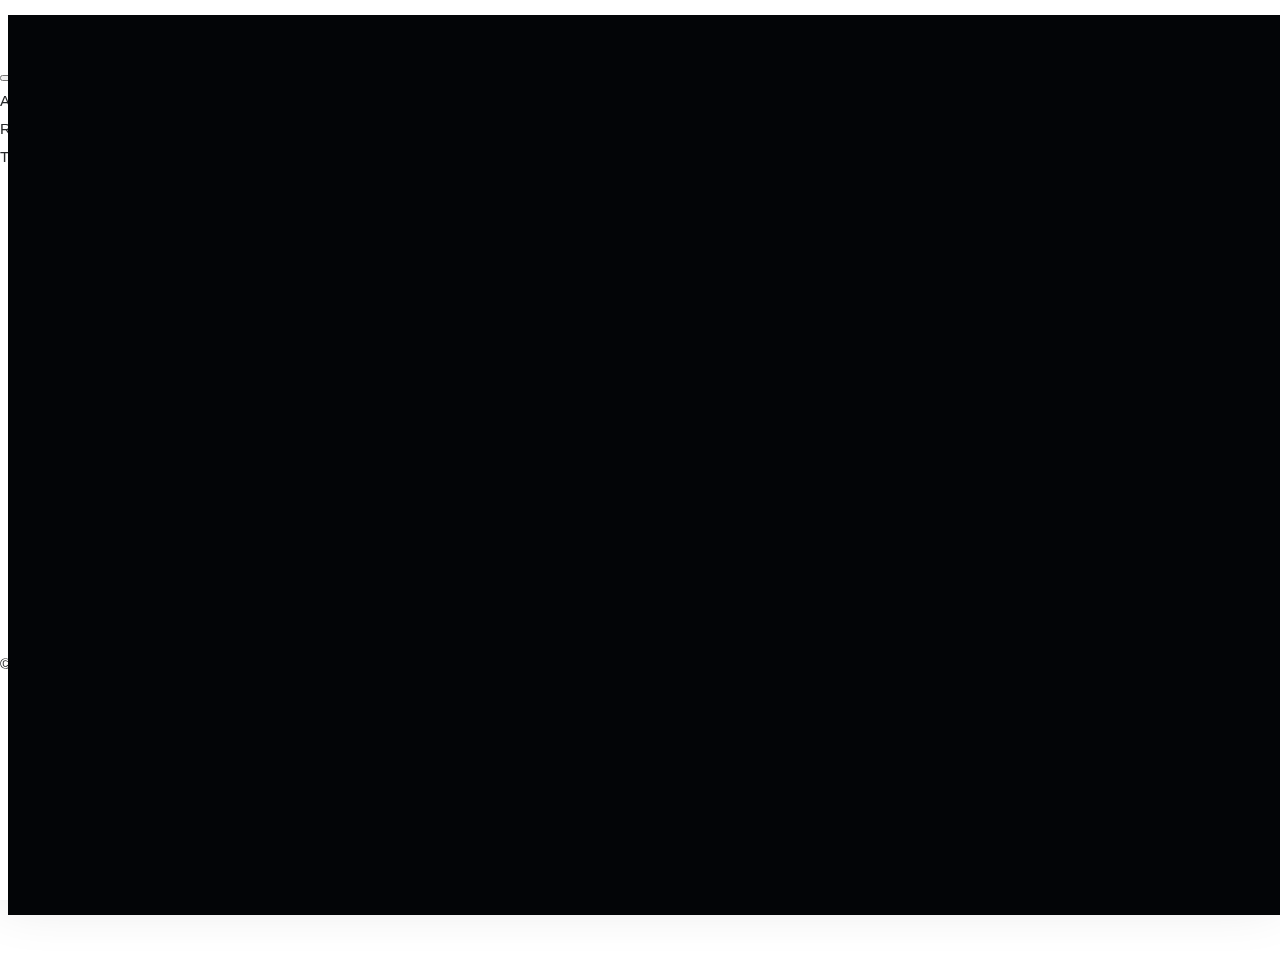
<file: index.html>
<!doctypehtml><html lang=en><meta charset=utf-8><meta content="width=device-width,initial-scale=1"name=viewport><title>Welcome</title><link href=https://cdn.staticfile.net/twitter-bootstrap/5.1.3/css/bootstrap.min.css rel=stylesheet><link href=./assets/css/style.css rel=stylesheet><link href=./assets/css/utilities.css rel=stylesheet><link href=./assets/img/favicons/favicon_red.ico rel=icon><style>.nav-item a{color:inherit}#advocate:hover{padding:5px}</style></head><svg style=display:none xmlns=http://www.w3.org/2000/svg><symbol id=calendar-date-fill viewBox="0 0 16 16"><path d="M4 .5a.5.5 0 0 0-1 0V1H2a2 2 0 0 0-2 2v1h16V3a2 2 0 0 0-2-2h-1V.5a.5.5 0 0 0-1 0V1H4V.5zm5.402 9.746c.625 0 1.184-.484 1.184-1.18 0-.832-.527-1.23-1.16-1.23-.586 0-1.168.387-1.168 1.21 0 .817.543 1.2 1.144 1.2z"/><path d="M16 14V5H0v9a2 2 0 0 0 2 2h12a2 2 0 0 0 2-2zm-6.664-1.21c-1.11 0-1.656-.767-1.703-1.407h.683c.043.37.387.82 1.051.82.844 0 1.301-.848 1.305-2.164h-.027c-.153.414-.637.79-1.383.79-.852 0-1.676-.61-1.676-1.77 0-1.137.871-1.809 1.797-1.809 1.172 0 1.953.734 1.953 2.668 0 1.805-.742 2.871-2 2.871zm-2.89-5.435v5.332H5.77V8.079h-.012c-.29.156-.883.52-1.258.777V8.16a12.6 12.6 0 0 1 1.313-.805h.632z"/></symbol><symbol id=geo-alt-fill viewBox="0 0 16 16"><path d="M8 16s6-5.686 6-10A6 6 0 0 0 2 6c0 4.314 6 10 6 10zm0-7a3 3 0 1 1 0-6 3 3 0 0 1 0 6z"/></symbol><symbol id=gender-female viewBox="0 0 16 16"><path d="M8 1a4 4 0 1 0 0 8 4 4 0 0 0 0-8zM3 5a5 5 0 1 1 5.5 4.975V12h2a.5.5 0 0 1 0 1h-2v2.5a.5.5 0 0 1-1 0V13h-2a.5.5 0 0 1 0-1h2V9.975A5 5 0 0 1 3 5z"fill-rule=evenodd /></symbol><symbol id=gender-male viewBox="0 0 16 16"><path d="M9.5 2a.5.5 0 0 1 0-1h5a.5.5 0 0 1 .5.5v5a.5.5 0 0 1-1 0V2.707L9.871 6.836a5 5 0 1 1-.707-.707L13.293 2H9.5zM6 6a4 4 0 1 0 0 8 4 4 0 0 0 0-8z"fill-rule=evenodd /></symbol><symbol id=exclamation-triangle-fill viewBox="0 0 16 16"><path d="M8.982 1.566a1.13 1.13 0 0 0-1.96 0L.165 13.233c-.457.778.091 1.767.98 1.767h13.713c.889 0 1.438-.99.98-1.767L8.982 1.566zM8 5c.535 0 .954.462.9.995l-.35 3.507a.552.552 0 0 1-1.1 0L7.1 5.995A.905.905 0 0 1 8 5zm.002 6a1 1 0 1 1 0 2 1 1 0 0 1 0-2z"/></symbol><symbol id=check-circle-fill viewBox="0 0 16 16"><path d="M16 8A8 8 0 1 1 0 8a8 8 0 0 1 16 0zm-3.97-3.03a.75.75 0 0 0-1.08.022L7.477 9.417 5.384 7.323a.75.75 0 0 0-1.06 1.06L6.97 11.03a.75.75 0 0 0 1.079-.02l3.992-4.99a.75.75 0 0 0-.01-1.05z"/></symbol></svg><body class=layout-minimal><div class="bg-dark loader"><div class="spinner-grow text-danger"role=status><span class=sr-only></span></div></div><div class="global-overlay shadow-9"><div class=overlay-inner data-gradient-bg="[['#EB3349', '#F45C43'],['#FF8008', '#FFC837'],['#4CB8C4', '#3CD3AD'],['#24C6DC', '#514A9D'],['#FF512F', '#DD2476'],['#DA22FF', '#9733EE']]"></div></div><div class="d-lg-block d-none frame"><div class=frame-left></div><div class=frame-right></div><div class=frame-top></div><div class=frame-bottom></div></div><div class=site-container><header class="header-fixed site-header"><div class="d-flex container-fluid justify-content-end px-0"><button class=navbar-toggler type=button data-bs-target=#offcanvasNavbar data-bs-toggle=offcanvas><span class=navbar-toggler-icon></span></button><div class="offcanvas offcanvas-end text-bg-dark"id=offcanvasNavbar tabindex=-1><div class=offcanvas-header><h3 class=offcanvas-title></h3><button class=btn-close type=button data-bs-dismiss=offcanvas></button></div><div class=offcanvas-body><ul class="flex-column fs-6 nav nav-pills"><li class=nav-item><a href=./ class=nav-link><span class=fw-bold>A</span>phorism <span class=text-muted>(Current)</span></a><li class=nav-item><a href=./random/ class=nav-link><span class=fw-bold>R</span>andom</a><li class=nav-item><a href=./zh-cn/toolbox/ class=nav-link><span class=fw-bold>T</span>oolbox</a></ul></div><a href=https://www.16personalities.com/ id=advocate target=_blank><img alt="A scene representing the INFJ personality type (Advocate). A bearded INFJ man stands in a forest clearing, waving a magic wand that emits sparkles towards a happily waving tree with a face. The INFJ has a wise, thoughtful expression on his face, and he appears to be speaking to the tree. More trees, flowers, and geometric stones are scattered throughout the scene, adding a mystical and imaginative quality. The overall aesthetic is whimsical and dreamy, reflecting the INFJ’s visionary and idealistic nature."src=./assets/img/advocate-mobile.svg></a><div class="d-flex container-fluid align-items-center justify-content-center"><p class="text-muted py-3">© 2019-2025 <a href=mailto:infja@icloud.com style=color:inherit><u>@Contact</u></a></div></div></div></header><section class="d-flex min-vh--100"><div class="align-self-center container text-white"><p class="display-5 font-light text-center"style="font-family:Greek,'Times New Roman',sans-serif">Γνῶθι σαυτὸν</div></section></div><script src=https://code.jquery.com/jquery-3.6.0.slim.min.js crossorigin=anonymous integrity="sha256-u7e5khyithlIdTpu22PHhENmPcRdFiHRjhAuHcs05RI="></script><script src=https://cdn.staticfile.net/twitter-bootstrap/5.1.3/js/bootstrap.bundle.min.js></script><script src=./assets/dist/js/granim.min.js></script><script src=./assets/js/index.js></script>
</file>
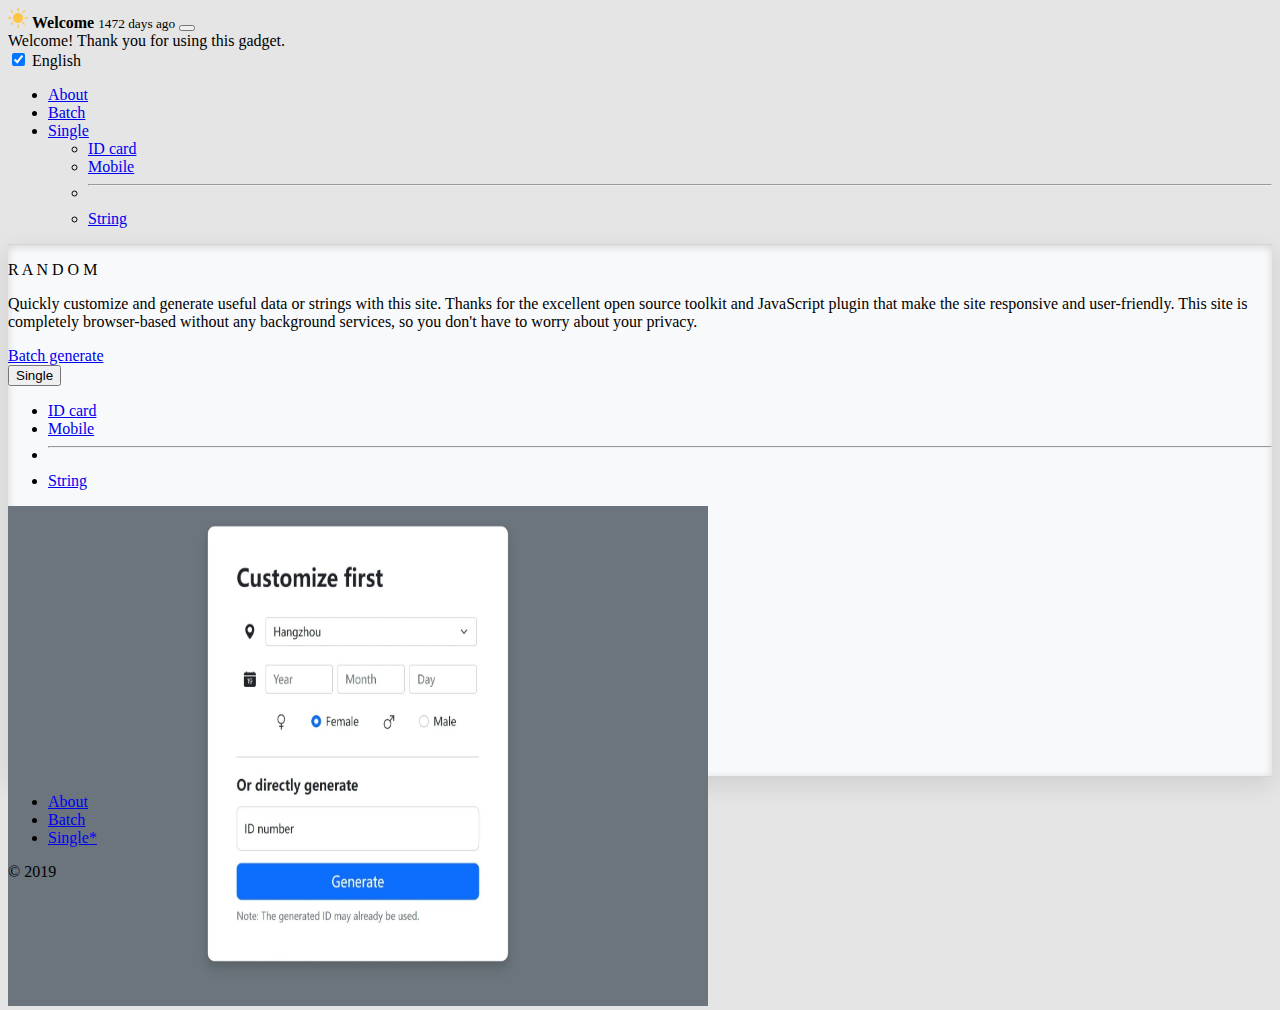
<file: random/index.html>
<!doctypehtml><html class=h-100 lang=en><meta charset=utf-8><meta content="width=device-width,initial-scale=1"name=viewport><title>RANDOM · About</title><link href=https://cdn.staticfile.net/twitter-bootstrap/5.1.3/css/bootstrap.min.css rel=stylesheet><link href=../assets/css/common.css rel=stylesheet><link href=../assets/img/favicons/favicon_purple.ico rel=icon><body class="h-100 b-divider"><div class="bottom-0 end-0 position-fixed px-1 py-2"style=z-index:11><div class=toast data-bs-delay=10000 id=liveToast role=alert><div class=toast-header><img alt=Welcome class="me-2 rounded"height=20 src=../assets/img/random/moon.png width=20 id=now_img> <strong class=me-auto>Welcome</strong> <small id=toToday></small> <button class=btn-close type=button data-bs-dismiss=toast></button></div><div class="px-3 toast-body">Welcome! Thank you for using this gadget.</div><div class="form-check form-switch mx-3 pb-2"><input checked class=form-check-input id=switch_language role=switch type=checkbox> <label class=form-check-label for=switch_language>English</label></div></div></div><header class="d-flex bg-dark justify-content-center py-3 text-white"><ul class="nav nav-pills"><li class=nav-item><a class="nav-link text-white active"href=./ >About</a><li class=nav-item><a class="nav-link text-white"href=./batch/ >Batch</a><li class=nav-item><div class=dropdown><a class="nav-link text-white dropdown-toggle"href=javascript:; data-bs-toggle=dropdown id=dropdownNavLink>Single</a><ul class="dropdown-menu dropdown-menu-dark"><li><a class="dropdown-item align-items-center d-flex gap-2 py-2"href=./idcard/ ><span class="d-inline-block rounded-circle bg-info"style=width:.5em;height:.5em></span> ID card</a><li><a class="dropdown-item align-items-center d-flex gap-2 py-2"href=./mobile/ ><span class="d-inline-block rounded-circle bg-success"style=width:.5em;height:.5em></span> Mobile</a><li><hr class=dropdown-divider><li><a class="dropdown-item align-items-center d-flex gap-2 py-2"href=./string/ ><span class="d-inline-block rounded-circle bg-warning"style=width:.5em;height:.5em></span> String</a></ul></div></ul></header><div class="border-bottom a-divider pt-4 px-4 text-center"><p class=pt-5 style="font-family:'Times New Roman',sans-serif"><span class="fw-light display-3">R</span> <span class="fw-bold display-5">A</span> <span class="fw-bold display-6">N</span> <span class="fw-light display-5">D</span> <span class="fw-light display-3">O</span> <span class="fw-bold display-6">M</span><div class="col-lg-6 mx-auto"><p class="mb-4 lead">Quickly customize and generate useful data or strings with this site. Thanks for the excellent open source toolkit and JavaScript plugin that make the site responsive and user-friendly. This site is completely browser-based without any background services, so you don't have to worry about your privacy.<div class="d-grid d-sm-flex gap-2 justify-content-sm-center mb-5"><a class="btn btn-primary"href=./batch/ role=button>Batch generate</a><div class=btn-group><button class="btn btn-secondary dropdown-toggle"type=button data-bs-toggle=dropdown>Single</button><ul class=dropdown-menu><li><a class=dropdown-item href=./idcard/ >ID card</a><li><a class=dropdown-item href=./mobile/ >Mobile</a><li><hr class=dropdown-divider><li><a class=dropdown-item href=./string/ >String</a></ul></div></div></div><div class=overflow-hidden style=max-height:30vh><div class="container px-5"><img alt="Example image"class="mb-4 border img-fluid rounded-3 shadow-lg"height=500 src=../assets/img/random/about.jpeg width=700 loading=lazy></div></div></div><footer class="my-4 pt-3"><ul class="border-bottom justify-content-center mb-2 nav pb-2"><li class=nav-item><a class="nav-link px-2 text-muted"href=./ >About</a><li class=nav-item><a class="nav-link px-2 text-muted"href=./batch/ >Batch</a><li class=nav-item><a class="nav-link px-2 text-muted"href=./idcard/ data-bs-toggle=popover data-bs-content="Three branches,  the default is the ID card branch"data-bs-trigger="hover focus">Single*</a></ul><p class="text-muted pb-5 text-center">© 2019</footer><script src=https://cdn.staticfile.net/twitter-bootstrap/5.1.3/js/bootstrap.bundle.min.js></script><script src=../assets/js/random/index.js></script>
</file>
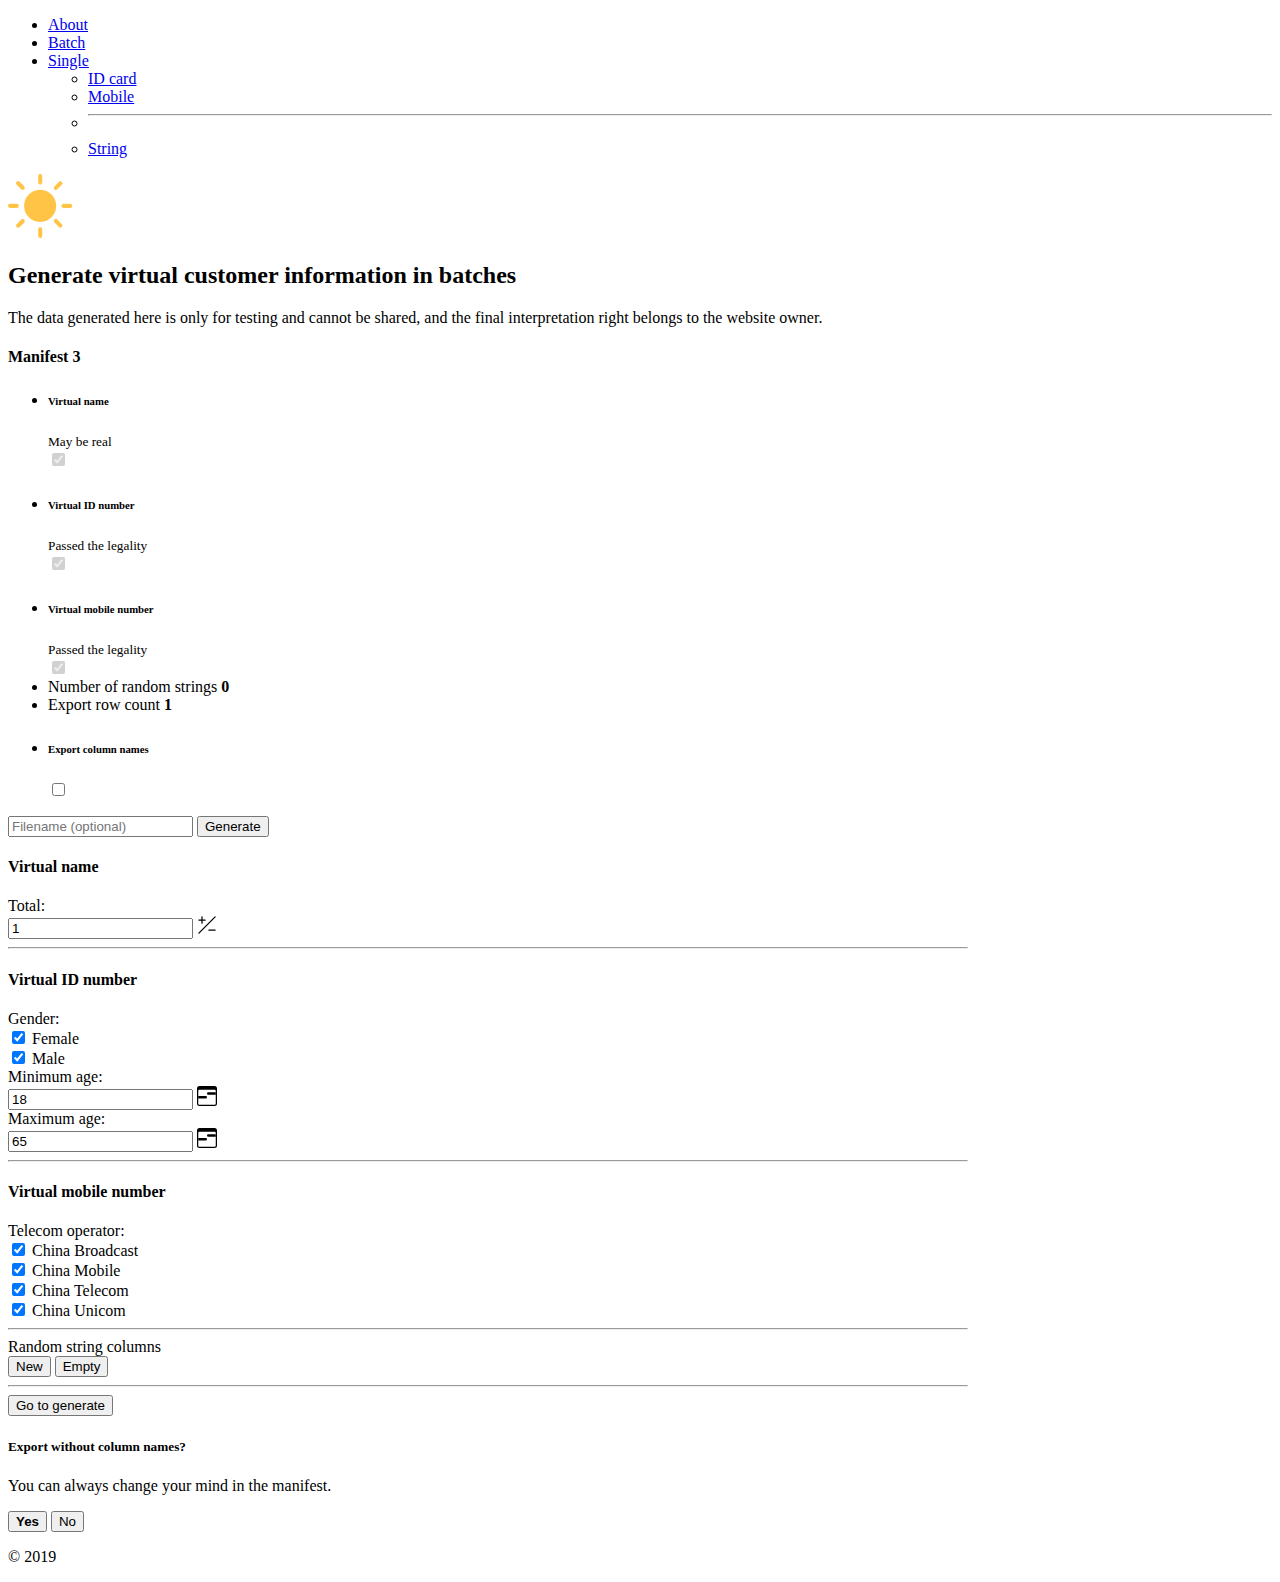
<file: random/batch/index.html>
<!doctypehtml><html lang=en><meta charset=utf-8><meta content="width=device-width,initial-scale=1"name=viewport><title>RANDOM · Batch</title><link href=https://cdn.staticfile.net/twitter-bootstrap/5.1.3/css/bootstrap.min.css rel=stylesheet><link href=../../assets/css/common.css rel=stylesheet><link href=../../assets/img/favicons/favicon_blue.ico rel=icon></head><svg style=display:none xmlns=http://www.w3.org/2000/svg><symbol id=plus-slash-minus viewBox="0 0 16 16"><path d="m1.854 14.854 13-13a.5.5 0 0 0-.708-.708l-13 13a.5.5 0 0 0 .708.708ZM4 1a.5.5 0 0 1 .5.5v2h2a.5.5 0 0 1 0 1h-2v2a.5.5 0 0 1-1 0v-2h-2a.5.5 0 0 1 0-1h2v-2A.5.5 0 0 1 4 1Zm5 11a.5.5 0 0 1 .5-.5h5a.5.5 0 0 1 0 1h-5A.5.5 0 0 1 9 12Z"/></symbol><symbol id=calendar3-range viewBox="0 0 16 16"><path d="M14 0H2a2 2 0 0 0-2 2v12a2 2 0 0 0 2 2h12a2 2 0 0 0 2-2V2a2 2 0 0 0-2-2zM1 3.857C1 3.384 1.448 3 2 3h12c.552 0 1 .384 1 .857v10.286c0 .473-.448.857-1 .857H2c-.552 0-1-.384-1-.857V3.857z"/><path d="M7 10a1 1 0 0 0 0-2H1v2h6zm2-3h6V5H9a1 1 0 0 0 0 2z"/></symbol><symbol id=ban viewBox="0 0 16 16"><path d="M15 8a6.97 6.97 0 0 0-1.71-4.584l-9.874 9.875A7 7 0 0 0 15 8M2.71 12.584l9.874-9.875a7 7 0 0 0-9.874 9.874ZM16 8A8 8 0 1 1 0 8a8 8 0 0 1 16 0"/></symbol><symbol id=exclamation-triangle-fill viewBox="0 0 16 16"><path d="M8.982 1.566a1.13 1.13 0 0 0-1.96 0L.165 13.233c-.457.778.091 1.767.98 1.767h13.713c.889 0 1.438-.99.98-1.767L8.982 1.566zM8 5c.535 0 .954.462.9.995l-.35 3.507a.552.552 0 0 1-1.1 0L7.1 5.995A.905.905 0 0 1 8 5zm.002 6a1 1 0 1 1 0 2 1 1 0 0 1 0-2z"/></symbol><symbol id=check-circle-fill viewBox="0 0 16 16"><path d="M16 8A8 8 0 1 1 0 8a8 8 0 0 1 16 0zm-3.97-3.03a.75.75 0 0 0-1.08.022L7.477 9.417 5.384 7.323a.75.75 0 0 0-1.06 1.06L6.97 11.03a.75.75 0 0 0 1.079-.02l3.992-4.99a.75.75 0 0 0-.01-1.05z"/></symbol></svg><div class=fixed-top id=liveAlertPlaceholder></div><body class=bg-light><header class="d-flex bg-dark justify-content-center py-3 text-white"><ul class="nav nav-pills"><li class=nav-item><a class="text-white nav-link"href=../ >About</a><li class=nav-item><a class="text-white nav-link active"href=./ >Batch</a><li class=nav-item><div class=dropdown><a class="text-white nav-link dropdown-toggle"href=javascript:; data-bs-toggle=dropdown id=dropdownNavLink>Single</a><ul class="dropdown-menu dropdown-menu-dark"><li><a class="d-flex align-items-center dropdown-item gap-2 py-2"href=../idcard/ ><span class="d-inline-block rounded-circle bg-info"style=width:.5em;height:.5em></span> ID card</a><li><a class="d-flex align-items-center dropdown-item gap-2 py-2"href=../mobile/ ><span class="d-inline-block rounded-circle bg-success"style=width:.5em;height:.5em></span> Mobile</a><li><hr class=dropdown-divider><li><a class="d-flex align-items-center dropdown-item gap-2 py-2"href=../string/ ><span class="d-inline-block rounded-circle bg-warning"style=width:.5em;height:.5em></span> String</a></ul></div></ul></header><div class="container max_width_960px"><div class="text-center py-5"><img alt=Welcome class="mb-4 d-block mx-auto"height=64 id=now_img src=../../assets/img/random/moon.png width=64><h2>Generate virtual customer information in batches</h2><p class=lead>The data generated here is only for testing and cannot be shared, and the final interpretation right belongs to the website owner.</div><div class="g-5 row"><div class="col-lg-4 col-md-5 order-md-last"><h4 class="d-flex justify-content-between align-items-center mb-3"><span class=text-primary>Manifest</span> <span class="badge bg-primary rounded-pill"id=export_col_len>3</span></h4><ul class="mb-3 list-group"><li class="d-flex justify-content-between list-group-item lh-sm"><div><h6 class=my-0>Virtual name</h6><small class=text-muted>May be real</small></div><span class=text-muted><input class=form-check-input type=checkbox checked disabled></span><li class="d-flex justify-content-between list-group-item lh-sm"><div><h6 class=my-0>Virtual ID number</h6><small class=text-muted>Passed the legality</small></div><span class=text-muted><input class=form-check-input type=checkbox checked disabled></span><li class="d-flex justify-content-between list-group-item lh-sm"><div><h6 class=my-0>Virtual mobile number</h6><small class=text-muted>Passed the legality</small></div><span class=text-muted><input class=form-check-input type=checkbox checked disabled></span><li class="d-flex justify-content-between list-group-item"><span>Number of random strings</span> <strong id=random_col_len>0</strong></li><div id=str_disp_div></div><li class="d-flex justify-content-between list-group-item"><span>Export row count</span> <strong id=export_row_num_disp>1</strong><li class="d-flex justify-content-between list-group-item lh-sm"><div><label class=form-check-label for=col_name_check><h6 class=my-0>Export column names</h6></label></div><span class=text-muted><input class=form-check-input type=checkbox id=col_name_check></span></ul><form class="card p-2"><div class=input-group><input class=form-control id=export_filename placeholder="Filename (optional)"> <button class="btn btn-primary"id=generate type=button>Generate</button></div></form></div><div class="col-lg-8 col-md-7"><form class=needs-validation id=the_form><h4 class=mb-3>Virtual name</h4><div class="align-items-center g-3 my-3 row"><div class=col-auto><label class=col-form-label for=export_row_num>Total:</label></div><div class=col-auto><div class=input-group><input class=form-control type=number id=export_row_num placeholder=""value=1> <span class=input-group-text><svg class=bi height=20 width=20><use xlink:href=#plus-slash-minus /></svg></span><div class=invalid-tooltip id=export_row_num_tip></div></div></div><div class=col-auto></div></div><hr class=my-4><h4 class=mb-3>Virtual ID number</h4><div class=my-3><div class="align-items-center g-3 my-3 row"><div class=col-auto><label class=col-form-label for=itself>Gender:</label></div><div class=col-auto><div class=form-check><input class=form-check-input type=checkbox id=check_box_female checked> <label class=form-check-label for=check_box_female>Female</label></div></div><div class=col-auto><div class=form-check><input class=form-check-input type=checkbox id=check_box_male checked> <label class=form-check-label for=check_box_male>Male</label></div></div></div><div class="align-items-center g-3 my-3 row"><div class=col-auto><label class=col-form-label for=minimum_age>Minimum age:</label></div><div class=col-auto><div class=input-group><input class=form-control type=number id=minimum_age placeholder=""value=18> <span class=input-group-text><svg class=bi height=20 width=20><use xlink:href=#calendar3-range /></svg></span><div class=invalid-tooltip id=minimum_age_tip></div></div></div><div class="align-items-center g-3 my-3 row"><div class=col-auto><label class=col-form-label for=maximum_age>Maximum age:</label></div><div class=col-auto><div class=input-group><input class=form-control type=number id=maximum_age placeholder=""value=65> <span class=input-group-text><svg class=bi height=20 width=20><use xlink:href=#calendar3-range /></svg></span><div class=invalid-tooltip id=maximum_age_tip></div></div></div></div></div></div><hr class=my-4><h4 class=mb-3>Virtual mobile number</h4><div class=my-3><div class="align-items-center g-3 my-3 row"><div class=col-auto><label class=col-form-label for=itself>Telecom operator:</label></div><div class=col-auto><div class=form-check><input class=form-check-input type=checkbox id=check_box_cb checked> <label class=form-check-label for=check_box_cb>China Broadcast</label></div></div><div class=col-auto><div class=form-check><input class=form-check-input type=checkbox id=check_box_cm checked> <label class=form-check-label for=check_box_cm>China Mobile</label></div></div><div class=col-auto><div class=form-check><input class=form-check-input type=checkbox id=check_box_ct checked> <label class=form-check-label for=check_box_ct>China Telecom</label></div></div><div class=col-auto><div class=form-check><input class=form-check-input type=checkbox id=check_box_cu checked> <label class=form-check-label for=check_box_cu>China Unicom</label></div></div></div></div><hr class=my-4><div class="bg-light mb-4 mt-auto p-3"><div class="d-flex justify-content-between align-items-center flex-md-nowrap flex-wrap"><div class="text-muted fs-3">Random string columns</div><div class="btn-toolbar mb-md-0"><div class=btn-group><button class="btn btn-sm btn-outline-primary"id=rows_new type=button>New</button> <button class="btn btn-sm btn-outline-secondary"id=rows_empty type=button>Empty</button></div></div></div></div><div id=random_string_rows></div><hr class=my-4><button class="btn btn-lg btn-primary w-100"id=go_generate type=button>Go to generate</button></form></div></div></div><div class=modal id=modalChoice tabindex=-1><div class="modal-dialog modal-dialog-centered"role=document><div class="modal-content rounded-4 shadow"><div class="text-center modal-body p-4"><h5 class=mb-0 id=modal_tip>Export without column names?</h5><p class=mb-0>You can always change your mind in the manifest.</div><div class="flex-nowrap modal-footer p-0"><button class="btn btn-lg btn-link col-6 fs-6 m-0 rounded-0 text-decoration-none border-right"id=export_confirm_btn type=button data-bs-dismiss=modal><strong>Yes</strong></button> <button class="btn btn-lg btn-link col-6 fs-6 m-0 rounded-0 text-decoration-none"id=export_cancel_btn type=button data-bs-dismiss=modal>No</button></div></div></div></div><footer class="text-muted my-5 pt-5 text-center text-small"><p class=mb-1>© 2019</footer><script src=https://cdn.staticfile.net/twitter-bootstrap/5.1.3/js/bootstrap.bundle.min.js></script><script src=../../assets/js/random/batch.js></script>
</file>
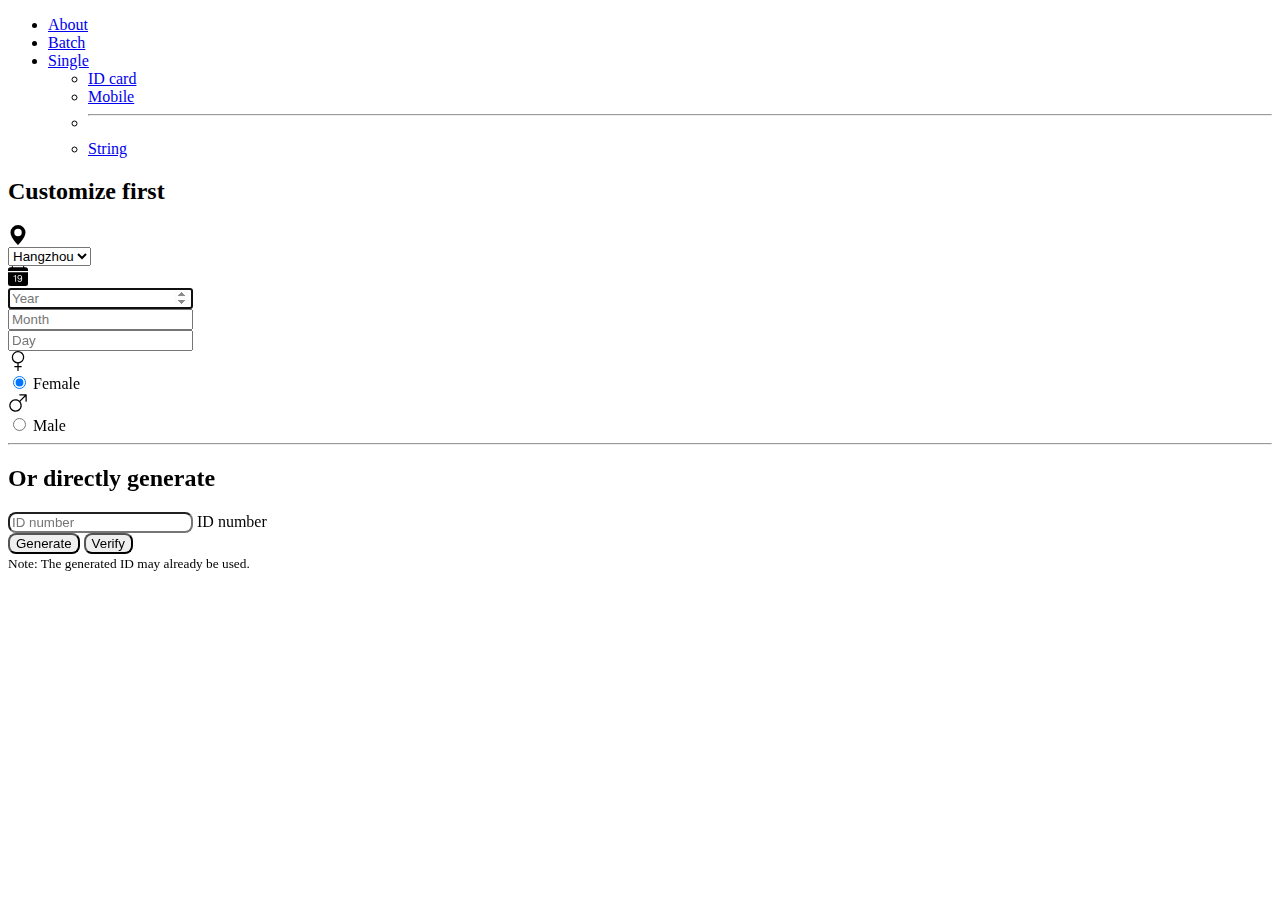
<file: random/idcard/index.html>
<!doctypehtml><html class=h-100 lang=en><meta charset=utf-8><meta content="width=device-width,initial-scale=1"name=viewport><title>RANDOM · for ID Card</title><link href=https://cdn.staticfile.net/twitter-bootstrap/5.1.3/css/bootstrap.min.css rel=stylesheet><link href=../../assets/css/common.css rel=stylesheet><link href=../../assets/img/favicons/favicon_cyan.ico rel=icon><body class="h-100 pb_72px"><svg style=display:none xmlns=http://www.w3.org/2000/svg><symbol id=calendar-date-fill viewBox="0 0 16 16"><path d="M4 .5a.5.5 0 0 0-1 0V1H2a2 2 0 0 0-2 2v1h16V3a2 2 0 0 0-2-2h-1V.5a.5.5 0 0 0-1 0V1H4V.5zm5.402 9.746c.625 0 1.184-.484 1.184-1.18 0-.832-.527-1.23-1.16-1.23-.586 0-1.168.387-1.168 1.21 0 .817.543 1.2 1.144 1.2z"/><path d="M16 14V5H0v9a2 2 0 0 0 2 2h12a2 2 0 0 0 2-2zm-6.664-1.21c-1.11 0-1.656-.767-1.703-1.407h.683c.043.37.387.82 1.051.82.844 0 1.301-.848 1.305-2.164h-.027c-.153.414-.637.79-1.383.79-.852 0-1.676-.61-1.676-1.77 0-1.137.871-1.809 1.797-1.809 1.172 0 1.953.734 1.953 2.668 0 1.805-.742 2.871-2 2.871zm-2.89-5.435v5.332H5.77V8.079h-.012c-.29.156-.883.52-1.258.777V8.16a12.6 12.6 0 0 1 1.313-.805h.632z"/></symbol><symbol id=geo-alt-fill viewBox="0 0 16 16"><path d="M8 16s6-5.686 6-10A6 6 0 0 0 2 6c0 4.314 6 10 6 10zm0-7a3 3 0 1 1 0-6 3 3 0 0 1 0 6z"/></symbol><symbol id=gender-female viewBox="0 0 16 16"><path d="M8 1a4 4 0 1 0 0 8 4 4 0 0 0 0-8zM3 5a5 5 0 1 1 5.5 4.975V12h2a.5.5 0 0 1 0 1h-2v2.5a.5.5 0 0 1-1 0V13h-2a.5.5 0 0 1 0-1h2V9.975A5 5 0 0 1 3 5z"fill-rule=evenodd /></symbol><symbol id=gender-male viewBox="0 0 16 16"><path d="M9.5 2a.5.5 0 0 1 0-1h5a.5.5 0 0 1 .5.5v5a.5.5 0 0 1-1 0V2.707L9.871 6.836a5 5 0 1 1-.707-.707L13.293 2H9.5zM6 6a4 4 0 1 0 0 8 4 4 0 0 0 0-8z"fill-rule=evenodd /></symbol><symbol id=exclamation-triangle-fill viewBox="0 0 16 16"><path d="M8.982 1.566a1.13 1.13 0 0 0-1.96 0L.165 13.233c-.457.778.091 1.767.98 1.767h13.713c.889 0 1.438-.99.98-1.767L8.982 1.566zM8 5c.535 0 .954.462.9.995l-.35 3.507a.552.552 0 0 1-1.1 0L7.1 5.995A.905.905 0 0 1 8 5zm.002 6a1 1 0 1 1 0 2 1 1 0 0 1 0-2z"/></symbol><symbol id=check-circle-fill viewBox="0 0 16 16"><path d="M16 8A8 8 0 1 1 0 8a8 8 0 0 1 16 0zm-3.97-3.03a.75.75 0 0 0-1.08.022L7.477 9.417 5.384 7.323a.75.75 0 0 0-1.06 1.06L6.97 11.03a.75.75 0 0 0 1.079-.02l3.992-4.99a.75.75 0 0 0-.01-1.05z"/></symbol></svg><div class=fixed-top id=liveAlertPlaceholder></div><header class="d-flex justify-content-center bg-dark py-3 text-white"><ul class="nav nav-pills"><li class=nav-item><a class="text-white nav-link"href=../ >About</a><li class=nav-item><a class="text-white nav-link"href=../batch/ >Batch</a><li class=nav-item><div class=dropdown><a class="text-white nav-link active dropdown-toggle"href=javascript:; data-bs-toggle=dropdown id=dropdownNavLink>Single</a><ul class="dropdown-menu dropdown-menu-dark"><li><a class="d-flex align-items-center dropdown-item gap-2 py-2 active"href=./ ><span class="d-inline-block rounded-circle bg-info"style=width:.5em;height:.5em></span> ID card</a><li><a class="d-flex align-items-center dropdown-item gap-2 py-2"href=../mobile/ ><span class="d-inline-block rounded-circle bg-success"style=width:.5em;height:.5em></span> Mobile</a><li><hr class=dropdown-divider><li><a class="d-flex align-items-center dropdown-item gap-2 py-2"href=../string/ ><span class="d-inline-block rounded-circle bg-warning"style=width:.5em;height:.5em></span> String</a></ul></div></ul></header><div class="bg-secondary d-block modal position-static"role=dialog tabindex=-1><div class=modal-dialog role=document><div class="modal-content rounded-5 shadow"><div class="p-5 border-bottom-0 modal-header pb-4"><h2 class="fw-bold mb-0">Customize first</h2></div><div class="p-5 modal-body pt-0"><form><div class="py-2 container mb-2 rounded-4 w-100"><div class=row><div class="d-flex align-items-center justify-content-center col-2 col-lg-auto"><svg class=bi height=20 width=20><use xlink:href=#geo-alt-fill /></svg></div><div class="col px-1"><select class=form-select id=city><option value=310101>Shanghai<option value=320101>Nanjing<option value=330101 selected>Hangzhou</select></div></div></div><div class="py-2 container mb-2 rounded-4 w-100"><div class=row><div class="d-flex align-items-center justify-content-center col-2 col-lg-auto"><svg class=bi height=20 width=20><use xlink:href=#calendar-date-fill /></svg></div><div class="col px-1 position-relative"><input class=form-control id=year type=number placeholder=Year><div class=invalid-tooltip id=year_tip></div></div><div class="col px-1 position-relative"><input class=form-control id=month type=number placeholder=Month><div class=invalid-tooltip id=month_tip></div></div><div class="col px-1 position-relative"><input class=form-control id=day type=number placeholder=Day><div class=invalid-tooltip id=day_tip></div></div></div></div><div class="py-2 container mb-2 rounded-4 w-100"><div class=row><div class=col-lg-auto></div><div class="col align-items-center d-flex justify-content-center"><svg class=bi height=20 width=20><use xlink:href=#gender-female /></svg></div><div class="col px-0"><div class=form-check><input class=form-check-input id=female_radio type=radio name=gender_radio value=female checked> <label for=female_radio class=form-check-label>Female</label></div></div><div class="col align-items-center d-flex justify-content-center"><svg class=bi height=20 width=20><use xlink:href=#gender-male /></svg></div><div class="col px-0"><div class=form-check><input class=form-check-input id=male_radio type=radio name=gender_radio value=male> <label for=male_radio class=form-check-label>Male</label></div></div><div class=col-lg-auto></div></div></div><hr class=my-4><h2 class="fw-bold fs-5 mb-3">Or directly generate</h2><div class="mb-3 form-floating"><input class="rounded-4 form-control"id=card_id placeholder="ID number"> <label for=card_id>ID number</label></div><div class="d-grid d-md-flex gap-2 justify-content-md-center mb-2 w-100"><button class="rounded-4 btn btn-lg mx-1 btn-primary"id=generate type=button>Generate</button> <button class="rounded-4 btn btn-lg mx-1 btn-outline-primary"id=verify type=button>Verify</button></div><small class=text-muted>Note: The generated ID may already be used.</small></form></div></div></div></div><script src=https://cdn.staticfile.net/twitter-bootstrap/5.1.3/js/bootstrap.bundle.min.js></script><script src=../../assets/js/random/idcard.js></script>
</file>
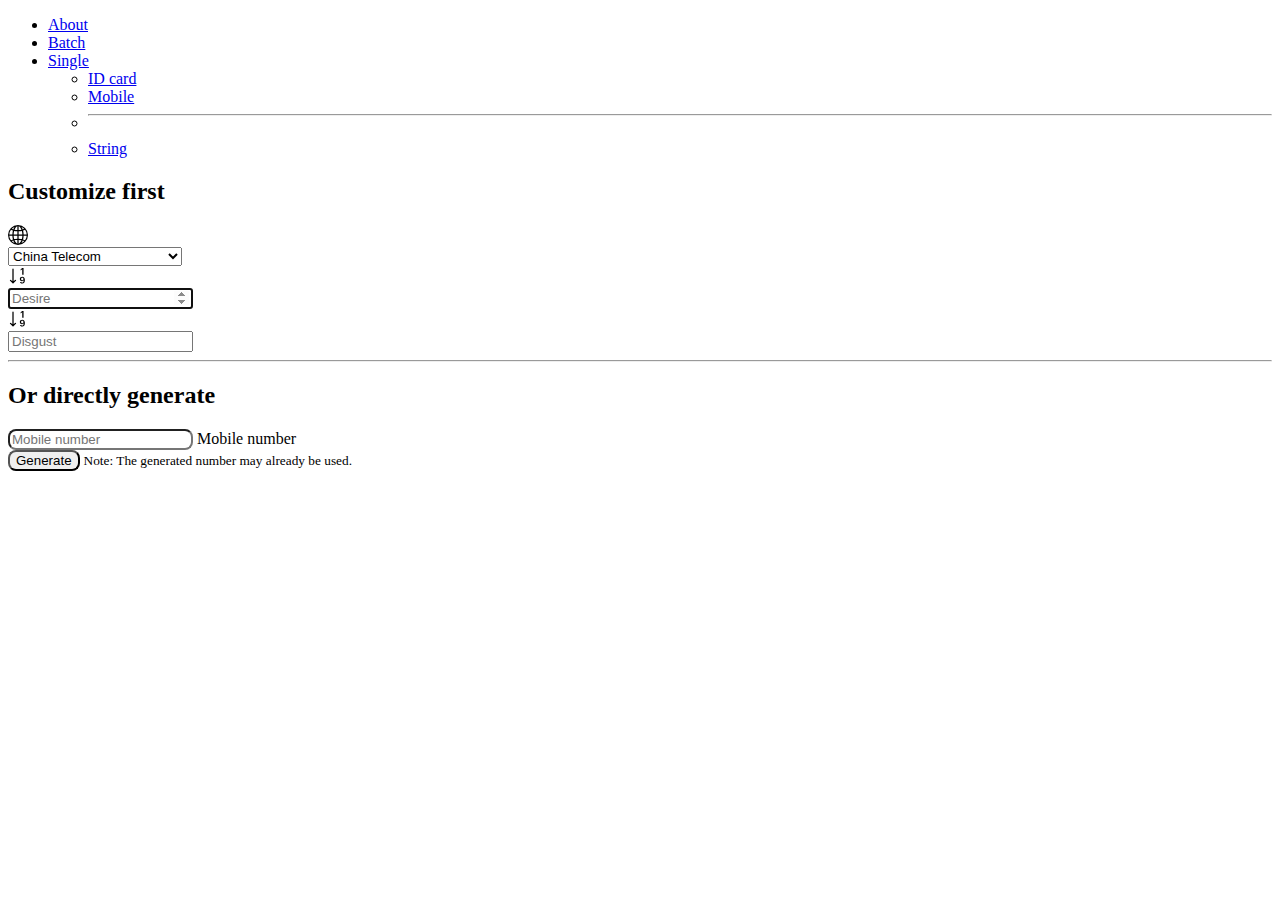
<file: random/mobile/index.html>
<!doctypehtml><html class=h-100 lang=en><meta charset=utf-8><meta content="width=device-width,initial-scale=1"name=viewport><title>RANDOM · for Mobile</title><link href=https://cdn.staticfile.net/twitter-bootstrap/5.1.3/css/bootstrap.min.css rel=stylesheet><link href=../../assets/css/common.css rel=stylesheet><link href=../../assets/img/favicons/favicon_teal.ico rel=icon><body class="h-100 pb_72px"><svg style=display:none xmlns=http://www.w3.org/2000/svg><symbol id=sort-numeric-down viewBox="0 0 16 16"><path d="M12.438 1.668V7H11.39V2.684h-.051l-1.211.859v-.969l1.262-.906h1.046z"/><path d="M11.36 14.098c-1.137 0-1.708-.657-1.762-1.278h1.004c.058.223.343.45.773.45.824 0 1.164-.829 1.133-1.856h-.059c-.148.39-.57.742-1.261.742-.91 0-1.72-.613-1.72-1.758 0-1.148.848-1.835 1.973-1.835 1.09 0 2.063.636 2.063 2.687 0 1.867-.723 2.848-2.145 2.848zm.062-2.735c.504 0 .933-.336.933-.972 0-.633-.398-1.008-.94-1.008-.52 0-.927.375-.927 1 0 .64.418.98.934.98z"fill-rule=evenodd /><path d="M4.5 2.5a.5.5 0 0 0-1 0v9.793l-1.146-1.147a.5.5 0 0 0-.708.708l2 1.999.007.007a.497.497 0 0 0 .7-.006l2-2a.5.5 0 0 0-.707-.708L4.5 12.293V2.5z"/></symbol><symbol id=globe2 viewBox="0 0 16 16"><path d="M0 8a8 8 0 1 1 16 0A8 8 0 0 1 0 8zm7.5-6.923c-.67.204-1.335.82-1.887 1.855-.143.268-.276.56-.395.872.705.157 1.472.257 2.282.287V1.077zM4.249 3.539c.142-.384.304-.744.481-1.078a6.7 6.7 0 0 1 .597-.933A7.01 7.01 0 0 0 3.051 3.05c.362.184.763.349 1.198.49zM3.509 7.5c.036-1.07.188-2.087.436-3.008a9.124 9.124 0 0 1-1.565-.667A6.964 6.964 0 0 0 1.018 7.5h2.49zm1.4-2.741a12.344 12.344 0 0 0-.4 2.741H7.5V5.091c-.91-.03-1.783-.145-2.591-.332zM8.5 5.09V7.5h2.99a12.342 12.342 0 0 0-.399-2.741c-.808.187-1.681.301-2.591.332zM4.51 8.5c.035.987.176 1.914.399 2.741A13.612 13.612 0 0 1 7.5 10.91V8.5H4.51zm3.99 0v2.409c.91.03 1.783.145 2.591.332.223-.827.364-1.754.4-2.741H8.5zm-3.282 3.696c.12.312.252.604.395.872.552 1.035 1.218 1.65 1.887 1.855V11.91c-.81.03-1.577.13-2.282.287zm.11 2.276a6.696 6.696 0 0 1-.598-.933 8.853 8.853 0 0 1-.481-1.079 8.38 8.38 0 0 0-1.198.49 7.01 7.01 0 0 0 2.276 1.522zm-1.383-2.964A13.36 13.36 0 0 1 3.508 8.5h-2.49a6.963 6.963 0 0 0 1.362 3.675c.47-.258.995-.482 1.565-.667zm6.728 2.964a7.009 7.009 0 0 0 2.275-1.521 8.376 8.376 0 0 0-1.197-.49 8.853 8.853 0 0 1-.481 1.078 6.688 6.688 0 0 1-.597.933zM8.5 11.909v3.014c.67-.204 1.335-.82 1.887-1.855.143-.268.276-.56.395-.872A12.63 12.63 0 0 0 8.5 11.91zm3.555-.401c.57.185 1.095.409 1.565.667A6.963 6.963 0 0 0 14.982 8.5h-2.49a13.36 13.36 0 0 1-.437 3.008zM14.982 7.5a6.963 6.963 0 0 0-1.362-3.675c-.47.258-.995.482-1.565.667.248.92.4 1.938.437 3.008h2.49zM11.27 2.461c.177.334.339.694.482 1.078a8.368 8.368 0 0 0 1.196-.49 7.01 7.01 0 0 0-2.275-1.52c.218.283.418.597.597.932zm-.488 1.343a7.765 7.765 0 0 0-.395-.872C9.835 1.897 9.17 1.282 8.5 1.077V4.09c.81-.03 1.577-.13 2.282-.287z"/></symbol><symbol id=exclamation-triangle-fill viewBox="0 0 16 16"><path d="M8.982 1.566a1.13 1.13 0 0 0-1.96 0L.165 13.233c-.457.778.091 1.767.98 1.767h13.713c.889 0 1.438-.99.98-1.767L8.982 1.566zM8 5c.535 0 .954.462.9.995l-.35 3.507a.552.552 0 0 1-1.1 0L7.1 5.995A.905.905 0 0 1 8 5zm.002 6a1 1 0 1 1 0 2 1 1 0 0 1 0-2z"/></symbol><symbol id=check-circle-fill viewBox="0 0 16 16"><path d="M16 8A8 8 0 1 1 0 8a8 8 0 0 1 16 0zm-3.97-3.03a.75.75 0 0 0-1.08.022L7.477 9.417 5.384 7.323a.75.75 0 0 0-1.06 1.06L6.97 11.03a.75.75 0 0 0 1.079-.02l3.992-4.99a.75.75 0 0 0-.01-1.05z"/></symbol></svg><div class=fixed-top id=liveAlertPlaceholder></div><header class="d-flex justify-content-center bg-dark py-3 text-white"><ul class="nav nav-pills"><li class=nav-item><a class="text-white nav-link"href=../ >About</a><li class=nav-item><a class="text-white nav-link"href=../batch/ >Batch</a><li class=nav-item><div class=dropdown><a class="text-white nav-link active dropdown-toggle"href=javascript:; data-bs-toggle=dropdown id=dropdownNavLink>Single</a><ul class="dropdown-menu dropdown-menu-dark"><li><a class="d-flex align-items-center dropdown-item gap-2 py-2"href=../idcard/ ><span class="d-inline-block rounded-circle bg-info"style=width:.5em;height:.5em></span> ID card</a><li><a class="d-flex align-items-center dropdown-item gap-2 py-2 active"href=./ ><span class="d-inline-block rounded-circle bg-success"style=width:.5em;height:.5em></span> Mobile</a><li><hr class=dropdown-divider><li><a class="d-flex align-items-center dropdown-item gap-2 py-2"href=../string/ ><span class="d-inline-block rounded-circle bg-warning"style=width:.5em;height:.5em></span> String</a></ul></div></ul></header><div class="bg-secondary d-block modal position-static"role=dialog tabindex=-1><div class=modal-dialog role=document><div class="modal-content rounded-5 shadow"><div class="p-5 border-bottom-0 modal-header pb-4"><h2 class="fw-bold mb-0">Customize first</h2></div><div class="p-5 modal-body pt-0"><form><div class="py-2 container mb-2 rounded-4 w-100"><div class=row><div class="d-flex align-items-center col-2 col-lg-auto justify-content-center"><svg class=bi height=20 width=20><use xlink:href=#globe2 /></svg></div><div class="col position-relative px-1"><select class=form-select id=operator><option value="">Select a telecom operator<option value=CB>China Broadcast<option value=CM>China Mobile<option value=CT selected>China Telecom<option value=CU>China Unicom</select><div class=invalid-tooltip id=operator_tip></div></div></div></div><div class="py-2 container mb-2 rounded-4 w-100"><div class=row><div class="d-flex align-items-center col-2 col-lg-auto justify-content-center"><svg class=bi height=20 width=20><use xlink:href=#sort-numeric-down /></svg></div><div class="col position-relative px-1"><input class=form-control id=desire placeholder=Desire type=number><div class=invalid-tooltip id=desire_tip></div></div><div class="d-flex align-items-center col-2 col-lg-auto justify-content-center"><svg class=bi height=20 width=20><use xlink:href=#sort-numeric-down /></svg></div><div class="col position-relative px-1"><input class=form-control id=disgust placeholder=Disgust type=number><div class=invalid-tooltip id=disgust_tip></div></div></div></div><hr class=my-4><h2 class="fw-bold fs-5 mb-3">Or directly generate</h2><div class="mb-3 form-floating"><input class="rounded-4 form-control"id=mobile_num placeholder="Mobile number"> <label for=mobile_num>Mobile number</label></div><button class="rounded-4 mb-2 w-100 btn btn-lg btn-primary"id=generate type=button>Generate</button> <small class=text-muted>Note: The generated number may already be used.</small></form></div></div></div></div><script src=https://cdn.staticfile.net/twitter-bootstrap/5.1.3/js/bootstrap.bundle.min.js></script><script src=../../assets/js/random/mobile.js></script>
</file>
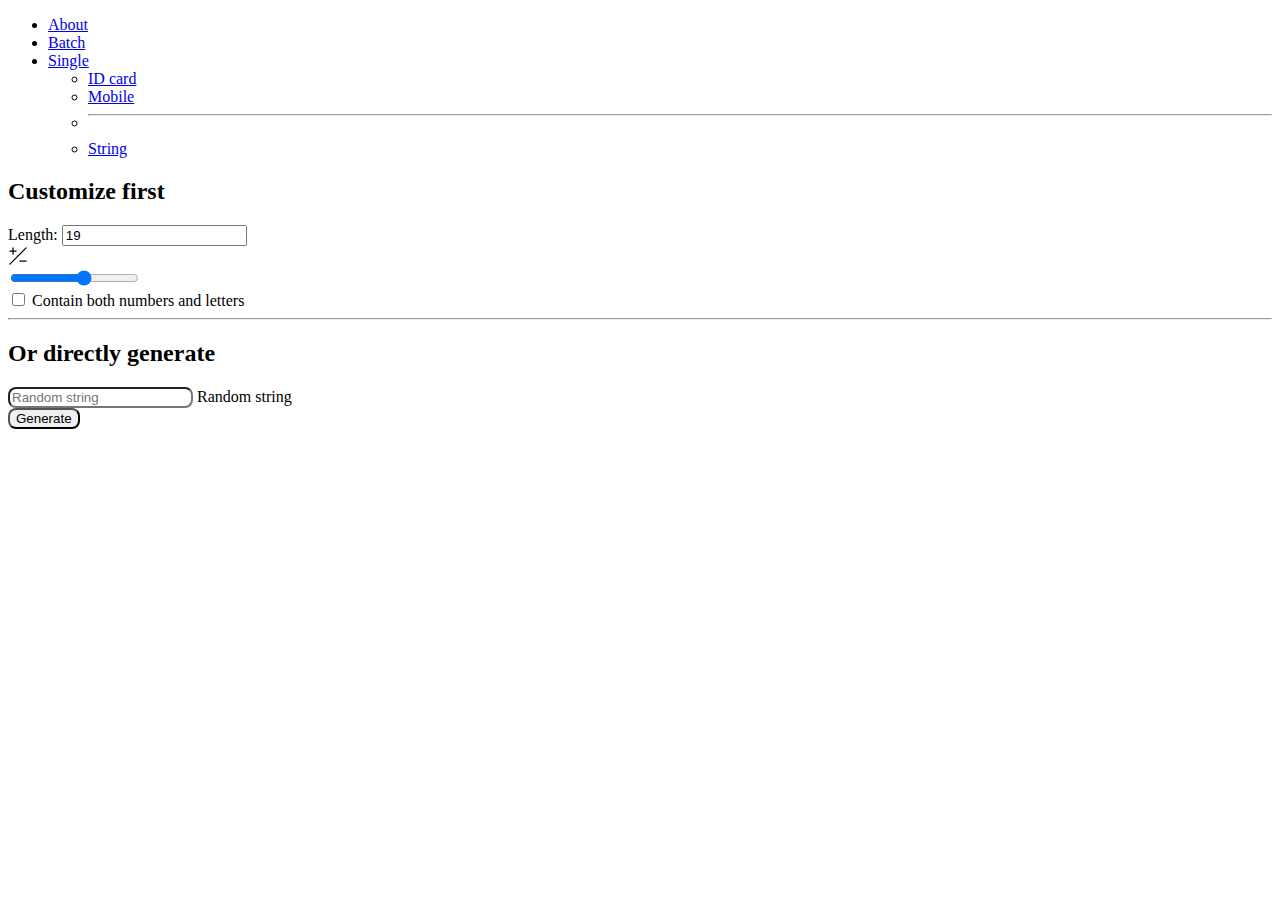
<file: random/string/index.html>
<!doctypehtml><html class=h-100 lang=en><meta charset=utf-8><meta content="width=device-width,initial-scale=1"name=viewport><title>RANDOM · for String</title><link href=https://cdn.staticfile.net/twitter-bootstrap/5.1.3/css/bootstrap.min.css rel=stylesheet><link href=../../assets/css/common.css rel=stylesheet><link href=../../assets/img/favicons/favicon_yellow.ico rel=icon><body class="h-100 pb_72px"><svg style=display:none xmlns=http://www.w3.org/2000/svg><symbol id=sort-numeric-down viewBox="0 0 16 16"><path d="M12.438 1.668V7H11.39V2.684h-.051l-1.211.859v-.969l1.262-.906h1.046z"/><path d="M11.36 14.098c-1.137 0-1.708-.657-1.762-1.278h1.004c.058.223.343.45.773.45.824 0 1.164-.829 1.133-1.856h-.059c-.148.39-.57.742-1.261.742-.91 0-1.72-.613-1.72-1.758 0-1.148.848-1.835 1.973-1.835 1.09 0 2.063.636 2.063 2.687 0 1.867-.723 2.848-2.145 2.848zm.062-2.735c.504 0 .933-.336.933-.972 0-.633-.398-1.008-.94-1.008-.52 0-.927.375-.927 1 0 .64.418.98.934.98z"fill-rule=evenodd /><path d="M4.5 2.5a.5.5 0 0 0-1 0v9.793l-1.146-1.147a.5.5 0 0 0-.708.708l2 1.999.007.007a.497.497 0 0 0 .7-.006l2-2a.5.5 0 0 0-.707-.708L4.5 12.293V2.5z"/></symbol><symbol id=plus-slash-minus viewBox="0 0 16 16"><path d="m1.854 14.854 13-13a.5.5 0 0 0-.708-.708l-13 13a.5.5 0 0 0 .708.708ZM4 1a.5.5 0 0 1 .5.5v2h2a.5.5 0 0 1 0 1h-2v2a.5.5 0 0 1-1 0v-2h-2a.5.5 0 0 1 0-1h2v-2A.5.5 0 0 1 4 1Zm5 11a.5.5 0 0 1 .5-.5h5a.5.5 0 0 1 0 1h-5A.5.5 0 0 1 9 12Z"/></symbol><symbol id=exclamation-triangle-fill viewBox="0 0 16 16"><path d="M8.982 1.566a1.13 1.13 0 0 0-1.96 0L.165 13.233c-.457.778.091 1.767.98 1.767h13.713c.889 0 1.438-.99.98-1.767L8.982 1.566zM8 5c.535 0 .954.462.9.995l-.35 3.507a.552.552 0 0 1-1.1 0L7.1 5.995A.905.905 0 0 1 8 5zm.002 6a1 1 0 1 1 0 2 1 1 0 0 1 0-2z"/></symbol><symbol id=check-circle-fill viewBox="0 0 16 16"><path d="M16 8A8 8 0 1 1 0 8a8 8 0 0 1 16 0zm-3.97-3.03a.75.75 0 0 0-1.08.022L7.477 9.417 5.384 7.323a.75.75 0 0 0-1.06 1.06L6.97 11.03a.75.75 0 0 0 1.079-.02l3.992-4.99a.75.75 0 0 0-.01-1.05z"/></symbol></svg><div class=fixed-top id=liveAlertPlaceholder></div><header class="d-flex justify-content-center bg-dark py-3 text-white"><ul class="nav nav-pills"><li class=nav-item><a class="text-white nav-link"href=../ >About</a><li class=nav-item><a class="text-white nav-link"href=../batch/ >Batch</a><li class=nav-item><div class=dropdown><a class="text-white nav-link active dropdown-toggle"href=javascript:; data-bs-toggle=dropdown id=dropdownNavLink>Single</a><ul class="dropdown-menu dropdown-menu-dark"><li><a class="d-flex align-items-center dropdown-item gap-2 py-2"href=../idcard/ ><span class="d-inline-block rounded-circle bg-info"style=width:.5em;height:.5em></span> ID card</a><li><a class="d-flex align-items-center dropdown-item gap-2 py-2"href=../mobile/ ><span class="d-inline-block rounded-circle bg-success"style=width:.5em;height:.5em></span> Mobile</a><li><hr class=dropdown-divider><li><a class="d-flex align-items-center dropdown-item gap-2 py-2 active"href=./ ><span class="d-inline-block rounded-circle bg-warning"style=width:.5em;height:.5em></span> String</a></ul></div></ul></header><div class="bg-secondary d-block modal position-static"role=dialog tabindex=-1><div class=modal-dialog role=document><div class="modal-content rounded-5 shadow"><div class="p-5 border-bottom-0 modal-header pb-4"><h2 class="fw-bold mb-0">Customize first</h2></div><div class="p-5 modal-body pt-0"><form><div class="py-2 container mb-2 rounded-4 w-100"><div class=row><div class="col position-relative px-1"><div class=input-group><span class=input-group-text>Length:</span> <input class=form-control id=length type=number value=19 placeholder=Length><div class=invalid-tooltip id=length_tip></div></div></div><div class="d-flex align-items-center col-2 col-lg-auto justify-content-center"><svg class=bi height=20 width=20><use xlink:href=#plus-slash-minus /></svg></div></div></div><div class="rounded-4 w-100 container pt-2"><div class=row><div class="col position-relative px-1"><input class=form-range id=lengthRange type=range value=19 max=32 min=1></div><label for=lengthRange class="form-label mt-3"><div class=form-check><input class=form-check-input id=containCheck type=checkbox> <label for=containCheck class=form-check-label>Contain both numbers and letters</label></div></label></div></div><hr class=my-4><h2 class="fw-bold fs-5 mb-3">Or directly generate</h2><div class="mb-3 form-floating"><input class="rounded-4 form-control"id=rs placeholder="Random string"> <label for=rs>Random string</label></div><button class="rounded-4 w-100 mb-2 btn btn-lg btn-primary"id=generate type=button>Generate</button></form></div></div></div></div><script src=https://cdn.staticfile.net/twitter-bootstrap/5.1.3/js/bootstrap.bundle.min.js></script><script src=../../assets/js/random/string.js></script>
</file>
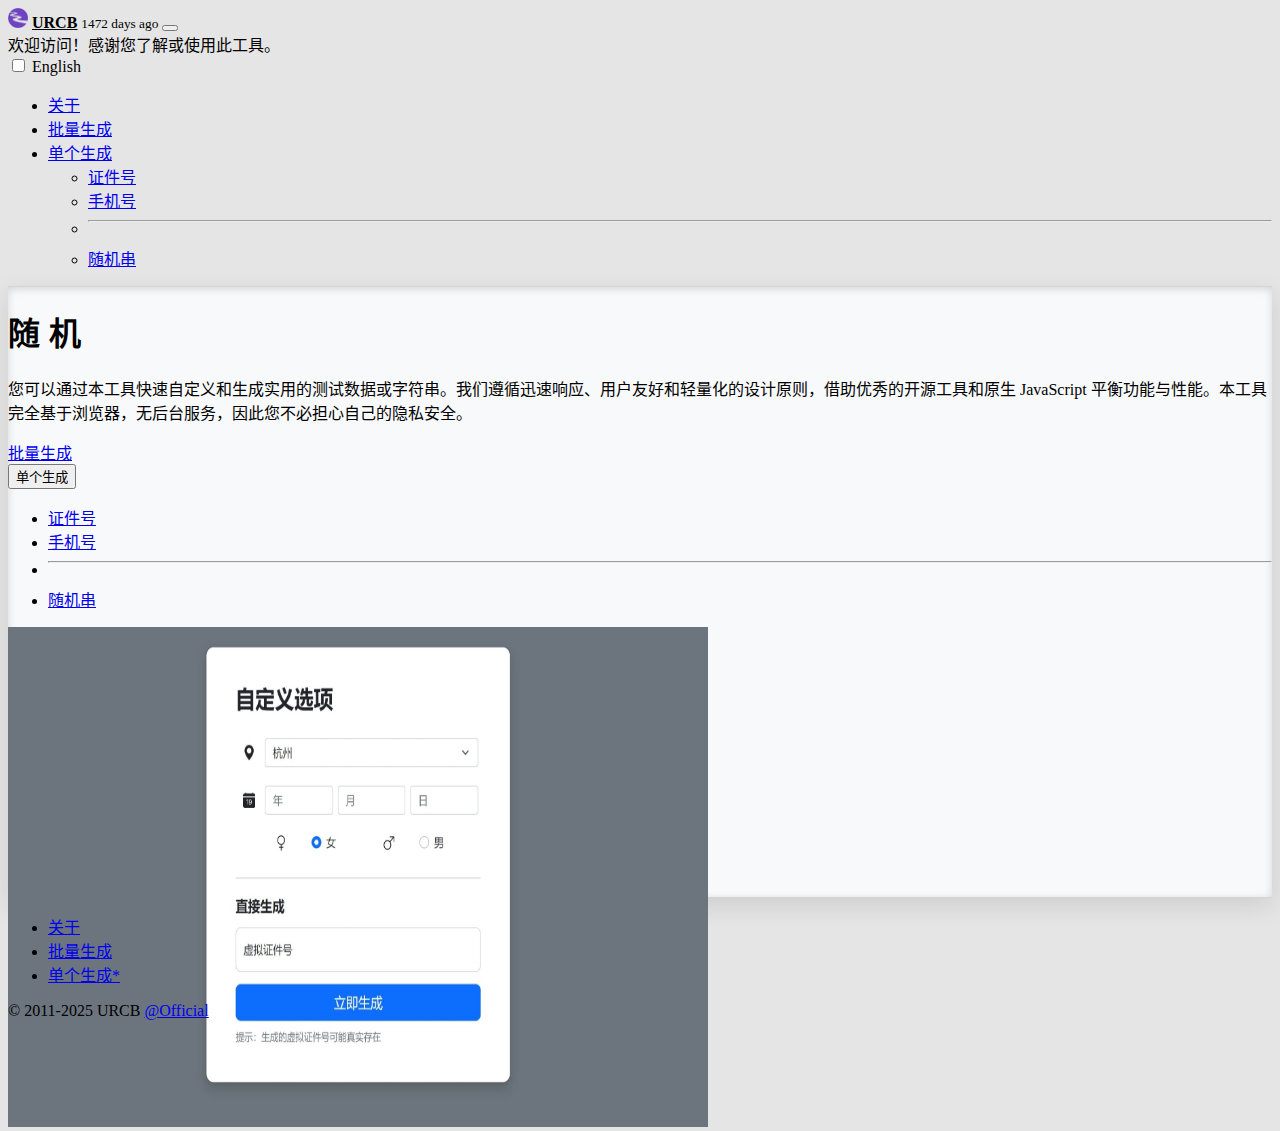
<file: zh-cn/random/index.html>
<!doctypehtml><html class=h-100 lang=zh-cn><meta charset=utf-8><meta content="width=device-width,initial-scale=1"name=viewport><title>随机 · 关于</title><link href=https://cdn.staticfile.net/twitter-bootstrap/5.1.3/css/bootstrap.min.css rel=stylesheet><link href=../../assets/css/common.css rel=stylesheet><link href=../../assets/img/favicons/favicon_purple.ico rel=icon><body class="h-100 b-divider"><div class="bottom-0 end-0 position-fixed px-1 py-2"style=z-index:11><div class=toast data-bs-delay=10000 id=liveToast role=alert><div class=toast-header><img alt=Welcome class="me-2 rounded"height=20 src=../../assets/img/random/logo.png width=20> <strong class=me-auto><a href=mailto:iurcb@icloud.com style=color:inherit><u>URCB</u></a></strong> <small id=toToday></small> <button class=btn-close type=button data-bs-dismiss=toast></button></div><div class="px-3 toast-body">欢迎访问！感谢您了解或使用此工具。</div><div class="form-check form-switch mx-3 pb-2"><input class=form-check-input id=switch_language role=switch type=checkbox> <label class=form-check-label for=switch_language>English</label></div></div></div><header class="d-flex bg-dark justify-content-center py-3 text-white"><ul class="nav nav-pills"><li class=nav-item><a href=./ class="nav-link text-white active">关于</a><li class=nav-item><a href=./batch/ class="nav-link text-white">批量生成</a><li class=nav-item><div class=dropdown><a href=javascript:; class="nav-link text-white dropdown-toggle"data-bs-toggle=dropdown id=dropdownNavLink>单个生成</a><ul class="dropdown-menu dropdown-menu-dark"><li><a href=./idcard/ class="dropdown-item align-items-center d-flex gap-2 py-2"><span class="d-inline-block rounded-circle bg-info"style=width:.5em;height:.5em></span> 证件号</a><li><a href=./mobile/ class="dropdown-item align-items-center d-flex gap-2 py-2"><span class="d-inline-block rounded-circle bg-success"style=width:.5em;height:.5em></span> 手机号</a><li><hr class=dropdown-divider><li><a href=./string/ class="dropdown-item align-items-center d-flex gap-2 py-2"><span class="d-inline-block rounded-circle bg-warning"style=width:.5em;height:.5em></span> 随机串</a></ul></div></ul></header><div class="border-bottom a-divider pt-5 px-4 text-center"><h1 class=pt-5 style="font-family:'宋体',sans-serif"><span class="display-3 fw-light">随</span> <span class="display-4 fw-bold">机</span></h1><div class="col-lg-6 mx-auto"><p class="mb-4 lead lh-lg">您可以通过本工具快速自定义和生成实用的测试数据或字符串。我们遵循迅速响应、用户友好和轻量化的设计原则，借助优秀的开源工具和原生 JavaScript 平衡功能与性能。本工具完全基于浏览器，无后台服务，因此您不必担心自己的隐私安全。<div class="d-grid d-sm-flex gap-2 justify-content-sm-center mb-5"><a href=./batch/ class="btn btn-primary"role=button>批量生成</a><div class=btn-group><button class="btn btn-secondary dropdown-toggle"type=button data-bs-toggle=dropdown>单个生成</button><ul class=dropdown-menu><li><a href=./idcard/ class=dropdown-item>证件号</a><li><a href=./mobile/ class=dropdown-item>手机号</a><li><hr class=dropdown-divider><li><a href=./string/ class=dropdown-item>随机串</a></ul></div></div></div><div class=overflow-hidden style=max-height:30vh><div class="container px-5"><img alt="Example image"class="mb-4 border img-fluid rounded-3 shadow-lg"height=500 src=../../assets/img/random/about_zh-cn.jpeg width=700 loading=lazy></div></div></div><footer class="my-4 pt-3"><ul class="border-bottom justify-content-center mb-2 nav pb-2"><li class=nav-item><a href=./ class="nav-link px-2 text-muted">关于</a><li class=nav-item><a href=./batch/ class="nav-link px-2 text-muted">批量生成</a><li class=nav-item><a href=./idcard/ class="nav-link px-2 text-muted"data-bs-toggle=popover data-bs-content=共三个分支，默认进入证件号生成 data-bs-trigger="hover focus">单个生成*</a></ul><p class="text-muted pb-5 text-center">© 2011-2025 URCB <a href=https://www.urcb.com class=text-muted data-bs-toggle=popover data-bs-content=欢迎~ data-bs-trigger="hover focus"target=_blank>@Official</a></footer><script src=https://cdn.staticfile.net/twitter-bootstrap/5.1.3/js/bootstrap.bundle.min.js></script><script src=../../assets/js/zh-cn/random/index.js></script>
</file>
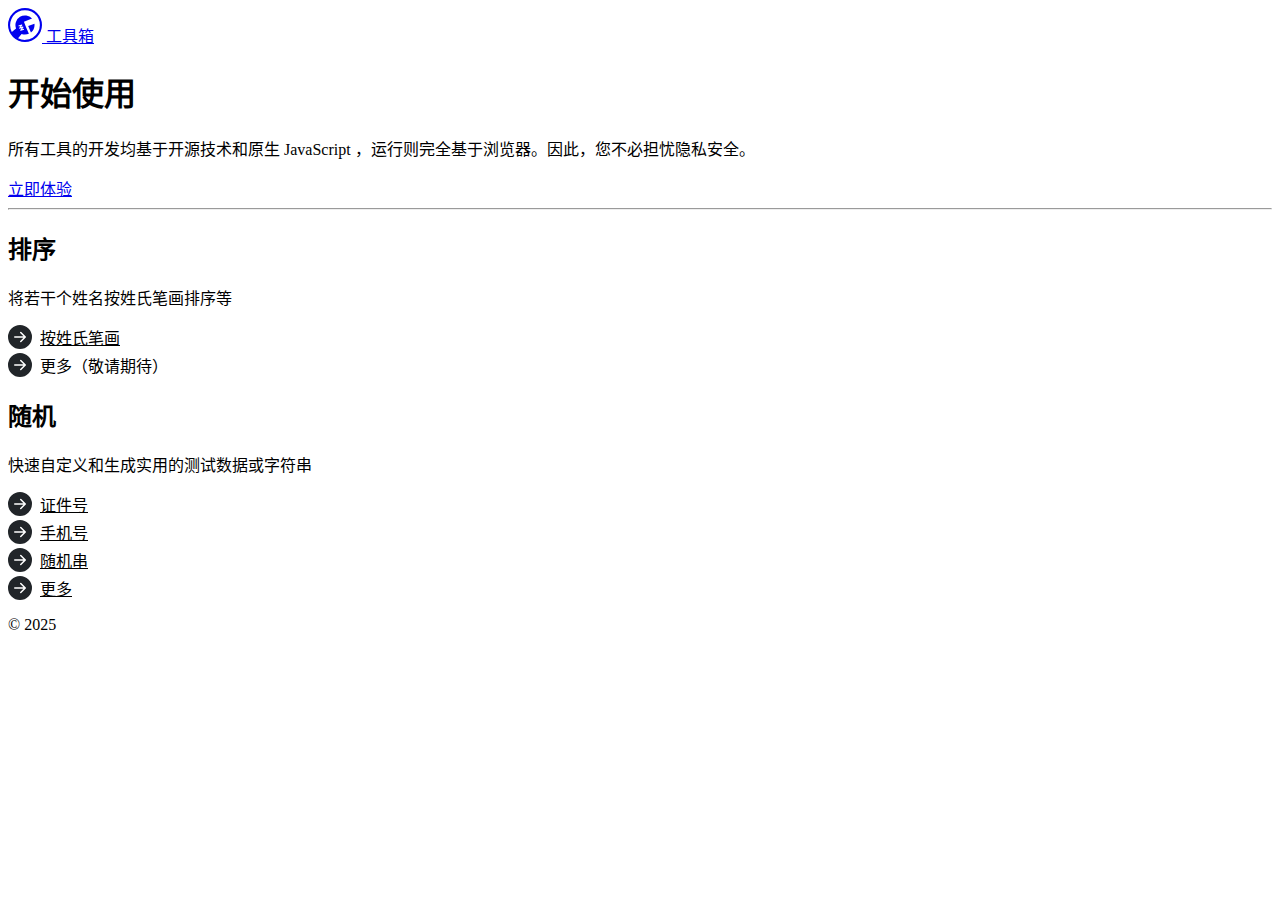
<file: zh-cn/toolbox/index.html>
<!doctypehtml><html lang=zh-cn><meta charset=utf-8><meta content="width=device-width,initial-scale=1"name=viewport><title>工具箱</title><link href=https://cdn.staticfile.net/twitter-bootstrap/5.1.3/css/bootstrap.min.css rel=stylesheet><link href=../../assets/css/toolbox.css rel=stylesheet><link href=../../assets/img/favicons/toolbox.ico rel=icon></head><svg style=display:none xmlns=http://www.w3.org/2000/svg><symbol id=grid-fill viewBox="0 0 16 16"><path d="M1 2.5A1.5 1.5 0 0 1 2.5 1h3A1.5 1.5 0 0 1 7 2.5v3A1.5 1.5 0 0 1 5.5 7h-3A1.5 1.5 0 0 1 1 5.5v-3zm8 0A1.5 1.5 0 0 1 10.5 1h3A1.5 1.5 0 0 1 15 2.5v3A1.5 1.5 0 0 1 13.5 7h-3A1.5 1.5 0 0 1 9 5.5v-3zm-8 8A1.5 1.5 0 0 1 2.5 9h3A1.5 1.5 0 0 1 7 10.5v3A1.5 1.5 0 0 1 5.5 15h-3A1.5 1.5 0 0 1 1 13.5v-3zm8 0A1.5 1.5 0 0 1 10.5 9h3a1.5 1.5 0 0 1 1.5 1.5v3a1.5 1.5 0 0 1-1.5 1.5h-3A1.5 1.5 0 0 1 9 13.5v-3z"/></symbol></svg><div class="col-lg-8 mx-auto p-3 py-md-5"><header class="mb-5 align-items-center border-bottom d-flex pb-3"><a href=./ class="align-items-center d-flex text-dark text-decoration-none"><svg class=me-2 class="bi bi-wrench-adjustable-circle"fill=currentColor height=34 viewBox="0 0 16 16"width=34 xmlns=http://www.w3.org/2000/svg><path d="M12.496 8a4.5 4.5 0 0 1-1.703 3.526L9.497 8.5l2.959-1.11q.04.3.04.61"/><path d="M16 8A8 8 0 1 1 0 8a8 8 0 0 1 16 0m-1 0a7 7 0 1 0-13.202 3.249l1.988-1.657a4.5 4.5 0 0 1 7.537-4.623L7.497 6.5l1 2.5 1.333 3.11c-.56.251-1.18.39-1.833.39a4.5 4.5 0 0 1-1.592-.29L4.747 14.2A7 7 0 0 0 15 8m-8.295.139a.25.25 0 0 0-.288-.376l-1.5.5.159.474.808-.27-.595.894a.25.25 0 0 0 .287.376l.808-.27-.595.894a.25.25 0 0 0 .287.376l1.5-.5-.159-.474-.808.27.596-.894a.25.25 0 0 0-.288-.376l-.808.27z"/></svg> <span class=fs-4>工具箱</span></a></header><main><h1>开始使用</h1><p class="col-md-8 fs-5">所有工具的开发均基于开源技术和原生 JavaScript ，运行则完全基于浏览器。因此，您不必担忧隐私安全。<div class=mb-5><a href=./lastname/ class="btn btn-lg btn-primary px-4"target=_blank>立即体验</a></div><hr class="mb-5 col-3 col-md-2"><div class="gy-5 row"><div class=col-md-6><h2>排序</h2><p>将若干个姓名按姓氏笔画排序等<ul class=icon-list><li><a href=./lastname/ rel=noopener>按姓氏笔画</a><li class=text-muted>更多（敬请期待）</ul></div><div class=col-md-6><h2>随机</h2><p>快速自定义和生成实用的测试数据或字符串<ul class=icon-list><li><a href=../random/idcard/ >证件号</a><li><a href=../random/mobile/ >手机号</a><li><a href=../random/string/ >随机串</a><li><a href=../random/ >更多</a></ul></div></div></main><footer class="text-muted border-top my-5 pt-5">© 2025</footer></div><script src=https://cdn.staticfile.net/twitter-bootstrap/5.1.3/js/bootstrap.bundle.min.js></script>
</file>
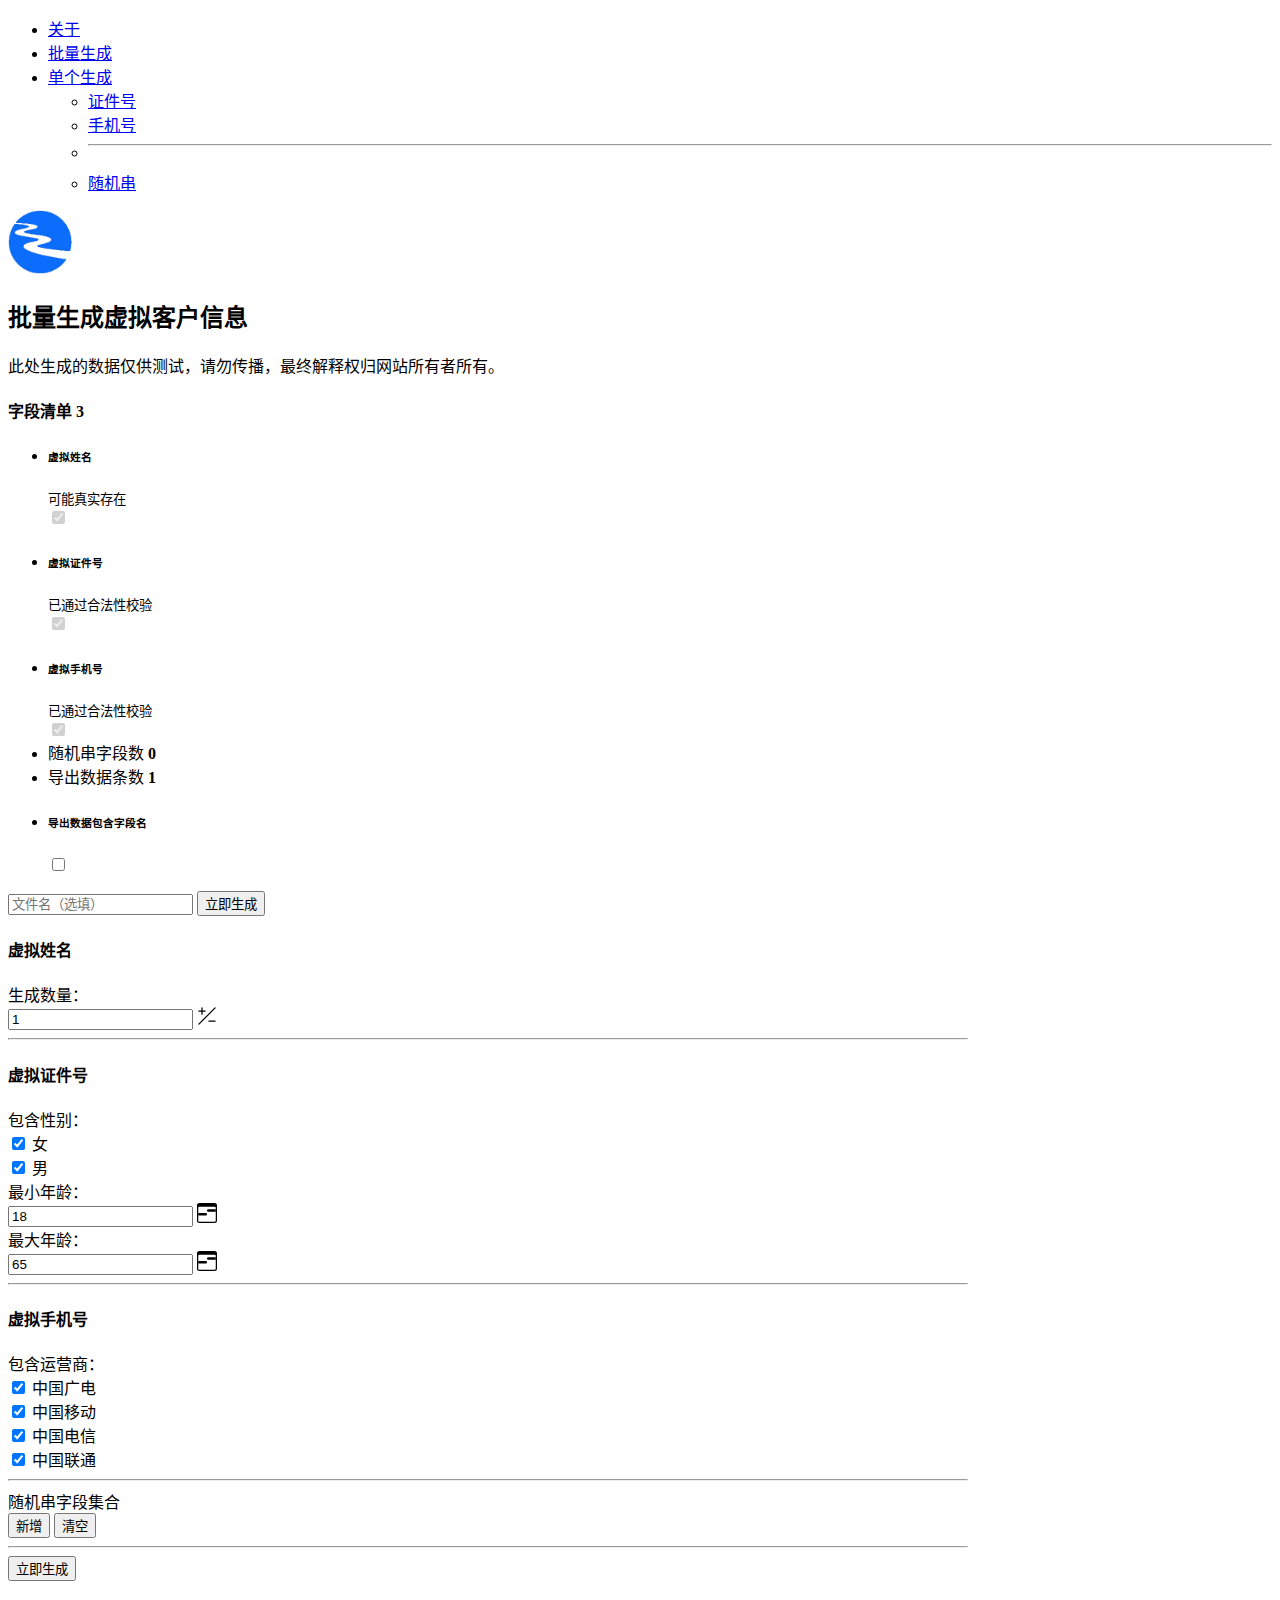
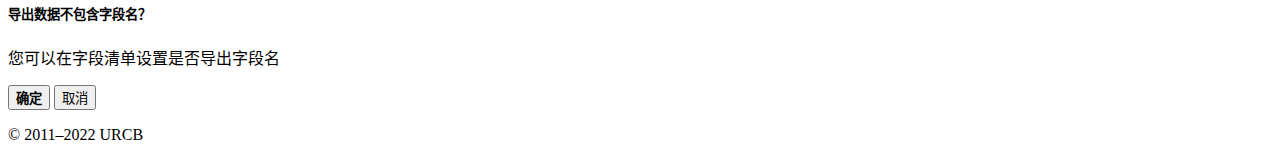
<file: zh-cn/random/batch/index.html>
<!doctypehtml><html lang=zh-cn><meta charset=utf-8><meta content="width=device-width,initial-scale=1"name=viewport><title>随机 · 批量生成</title><link href=https://cdn.staticfile.net/twitter-bootstrap/5.1.3/css/bootstrap.min.css rel=stylesheet><link href=../../../assets/css/common.css rel=stylesheet><link href=../../../assets/img/favicons/favicon_blue.ico rel=icon></head><svg style=display:none xmlns=http://www.w3.org/2000/svg><symbol id=plus-slash-minus viewBox="0 0 16 16"><path d="m1.854 14.854 13-13a.5.5 0 0 0-.708-.708l-13 13a.5.5 0 0 0 .708.708ZM4 1a.5.5 0 0 1 .5.5v2h2a.5.5 0 0 1 0 1h-2v2a.5.5 0 0 1-1 0v-2h-2a.5.5 0 0 1 0-1h2v-2A.5.5 0 0 1 4 1Zm5 11a.5.5 0 0 1 .5-.5h5a.5.5 0 0 1 0 1h-5A.5.5 0 0 1 9 12Z"/></symbol><symbol id=calendar3-range viewBox="0 0 16 16"><path d="M14 0H2a2 2 0 0 0-2 2v12a2 2 0 0 0 2 2h12a2 2 0 0 0 2-2V2a2 2 0 0 0-2-2zM1 3.857C1 3.384 1.448 3 2 3h12c.552 0 1 .384 1 .857v10.286c0 .473-.448.857-1 .857H2c-.552 0-1-.384-1-.857V3.857z"/><path d="M7 10a1 1 0 0 0 0-2H1v2h6zm2-3h6V5H9a1 1 0 0 0 0 2z"/></symbol><symbol id=ban viewBox="0 0 16 16"><path d="M15 8a6.97 6.97 0 0 0-1.71-4.584l-9.874 9.875A7 7 0 0 0 15 8M2.71 12.584l9.874-9.875a7 7 0 0 0-9.874 9.874ZM16 8A8 8 0 1 1 0 8a8 8 0 0 1 16 0"/></symbol><symbol id=exclamation-triangle-fill viewBox="0 0 16 16"><path d="M8.982 1.566a1.13 1.13 0 0 0-1.96 0L.165 13.233c-.457.778.091 1.767.98 1.767h13.713c.889 0 1.438-.99.98-1.767L8.982 1.566zM8 5c.535 0 .954.462.9.995l-.35 3.507a.552.552 0 0 1-1.1 0L7.1 5.995A.905.905 0 0 1 8 5zm.002 6a1 1 0 1 1 0 2 1 1 0 0 1 0-2z"/></symbol><symbol id=check-circle-fill viewBox="0 0 16 16"><path d="M16 8A8 8 0 1 1 0 8a8 8 0 0 1 16 0zm-3.97-3.03a.75.75 0 0 0-1.08.022L7.477 9.417 5.384 7.323a.75.75 0 0 0-1.06 1.06L6.97 11.03a.75.75 0 0 0 1.079-.02l3.992-4.99a.75.75 0 0 0-.01-1.05z"/></symbol></svg><div class=fixed-top id=liveAlertPlaceholder></div><body class=bg-light><header class="d-flex bg-dark justify-content-center py-3 text-white"><ul class="nav nav-pills"><li class=nav-item><a class="text-white nav-link"href=../ >关于</a><li class=nav-item><a class="text-white nav-link active"href=./ >批量生成</a><li class=nav-item><div class=dropdown><a class="text-white nav-link dropdown-toggle"href=javascript:; data-bs-toggle=dropdown id=dropdownNavLink>单个生成</a><ul class="dropdown-menu dropdown-menu-dark"><li><a class="d-flex align-items-center dropdown-item gap-2 py-2"href=../idcard/ ><span class="d-inline-block rounded-circle bg-info"style=width:.5em;height:.5em></span> 证件号</a><li><a class="d-flex align-items-center dropdown-item gap-2 py-2"href=../mobile/ ><span class="d-inline-block rounded-circle bg-success"style=width:.5em;height:.5em></span> 手机号</a><li><hr class=dropdown-divider><li><a class="d-flex align-items-center dropdown-item gap-2 py-2"href=../string/ ><span class="d-inline-block rounded-circle bg-warning"style=width:.5em;height:.5em></span> 随机串</a></ul></div></ul></header><div class="container max_width_960px"><div class="text-center py-5"><img alt=Welcome class="mb-4 d-block mx-auto"height=64 src=../../../assets/img/random/logo_blue.png width=64><h2>批量生成虚拟客户信息</h2><p class=lead>此处生成的数据仅供测试，请勿传播，最终解释权归网站所有者所有。</div><div class="g-5 row"><div class="col-lg-4 col-md-5 order-md-last"><h4 class="d-flex justify-content-between align-items-center mb-3"><span class=text-primary>字段清单</span> <span class="badge bg-primary rounded-pill"id=export_col_len>3</span></h4><ul class="mb-3 list-group"><li class="d-flex justify-content-between list-group-item lh-sm"><div><h6 class=my-0>虚拟姓名</h6><small class=text-muted>可能真实存在</small></div><span class=text-muted><input class=form-check-input type=checkbox checked disabled></span><li class="d-flex justify-content-between list-group-item lh-sm"><div><h6 class=my-0>虚拟证件号</h6><small class=text-muted>已通过合法性校验</small></div><span class=text-muted><input class=form-check-input type=checkbox checked disabled></span><li class="d-flex justify-content-between list-group-item lh-sm"><div><h6 class=my-0>虚拟手机号</h6><small class=text-muted>已通过合法性校验</small></div><span class=text-muted><input class=form-check-input type=checkbox checked disabled></span><li class="d-flex justify-content-between list-group-item"><span>随机串字段数</span> <strong id=random_col_len>0</strong></li><div id=str_disp_div></div><li class="d-flex justify-content-between list-group-item"><span>导出数据条数</span> <strong id=export_row_num_disp>1</strong><li class="d-flex justify-content-between list-group-item lh-sm"><div><label class=form-check-label for=col_name_check><h6 class=my-0>导出数据包含字段名</h6></label></div><span class=text-muted><input class=form-check-input type=checkbox id=col_name_check></span></ul><form class="card p-2"><div class=input-group><input class=form-control id=export_filename placeholder=文件名（选填）> <button class="btn btn-primary"id=generate type=button>立即生成</button></div></form></div><div class="col-lg-8 col-md-7"><form class=needs-validation id=the_form><h4 class=mb-3>虚拟姓名</h4><div class="align-items-center g-3 my-3 row"><div class=col-auto><label class=col-form-label for=export_row_num>生成数量：</label></div><div class=col-auto><div class=input-group><input class=form-control type=number id=export_row_num placeholder=""value=1> <span class=input-group-text><svg class=bi height=20 width=20><use xlink:href=#plus-slash-minus /></svg></span><div class=invalid-tooltip id=export_row_num_tip></div></div></div><div class=col-auto></div></div><hr class=my-4><h4 class=mb-3>虚拟证件号</h4><div class=my-3><div class="align-items-center g-3 my-3 row"><div class=col-auto><label class=col-form-label for=itself>包含性别：</label></div><div class=col-auto><div class=form-check><input class=form-check-input type=checkbox id=check_box_female checked> <label class=form-check-label for=check_box_female>女</label></div></div><div class=col-auto><div class=form-check><input class=form-check-input type=checkbox id=check_box_male checked> <label class=form-check-label for=check_box_male>男</label></div></div></div><div class="align-items-center g-3 my-3 row"><div class=col-auto><label class=col-form-label for=minimum_age>最小年龄：</label></div><div class=col-auto><div class=input-group><input class=form-control type=number id=minimum_age placeholder=""value=18> <span class=input-group-text><svg class=bi height=20 width=20><use xlink:href=#calendar3-range /></svg></span><div class=invalid-tooltip id=minimum_age_tip></div></div></div><div class="align-items-center g-3 my-3 row"><div class=col-auto><label class=col-form-label for=maximum_age>最大年龄：</label></div><div class=col-auto><div class=input-group><input class=form-control type=number id=maximum_age placeholder=""value=65> <span class=input-group-text><svg class=bi height=20 width=20><use xlink:href=#calendar3-range /></svg></span><div class=invalid-tooltip id=maximum_age_tip></div></div></div></div></div></div><hr class=my-4><h4 class=mb-3>虚拟手机号</h4><div class=my-3><div class="align-items-center g-3 my-3 row"><div class=col-auto><label class=col-form-label for=itself>包含运营商：</label></div><div class=col-auto><div class=form-check><input class=form-check-input type=checkbox id=check_box_cb checked> <label class=form-check-label for=check_box_cb>中国广电</label></div></div><div class=col-auto><div class=form-check><input class=form-check-input type=checkbox id=check_box_cm checked> <label class=form-check-label for=check_box_cm>中国移动</label></div></div><div class=col-auto><div class=form-check><input class=form-check-input type=checkbox id=check_box_ct checked> <label class=form-check-label for=check_box_ct>中国电信</label></div></div><div class=col-auto><div class=form-check><input class=form-check-input type=checkbox id=check_box_cu checked> <label class=form-check-label for=check_box_cu>中国联通</label></div></div></div></div><hr class=my-4><div class="bg-light mb-4 mt-auto p-3"><div class="d-flex justify-content-between align-items-center flex-md-nowrap flex-wrap"><div class="text-muted fs-3">随机串字段集合</div><div class="btn-toolbar mb-md-0"><div class=btn-group><button class="btn btn-sm btn-outline-primary"id=rows_new type=button>新增</button> <button class="btn btn-sm btn-outline-secondary"id=rows_empty type=button>清空</button></div></div></div></div><div id=random_string_rows></div><hr class=my-4><button class="btn btn-lg btn-primary w-100"id=go_generate type=button>立即生成</button></form></div></div></div><div class=modal id=modalChoice tabindex=-1><div class="modal-dialog modal-dialog-centered"role=document><div class="modal-content rounded-4 shadow"><div class="text-center modal-body p-4"><h5 class=mb-0 id=modal_tip>导出数据不包含字段名？</h5><p class=mb-0>您可以在字段清单设置是否导出字段名</div><div class="flex-nowrap modal-footer p-0"><button class="btn btn-lg btn-link col-6 fs-6 m-0 rounded-0 text-decoration-none border-right"id=export_confirm_btn type=button data-bs-dismiss=modal><strong>确定</strong></button> <button class="btn btn-lg btn-link col-6 fs-6 m-0 rounded-0 text-decoration-none"id=export_cancel_btn type=button data-bs-dismiss=modal>取消</button></div></div></div></div><footer class="text-muted my-5 pt-5 text-center text-small"><p class=mb-1>© 2011–2022 URCB</footer><script src=https://cdn.staticfile.net/twitter-bootstrap/5.1.3/js/bootstrap.bundle.min.js></script><script src=../../../assets/js/zh-cn/random/batch.js></script>
</file>
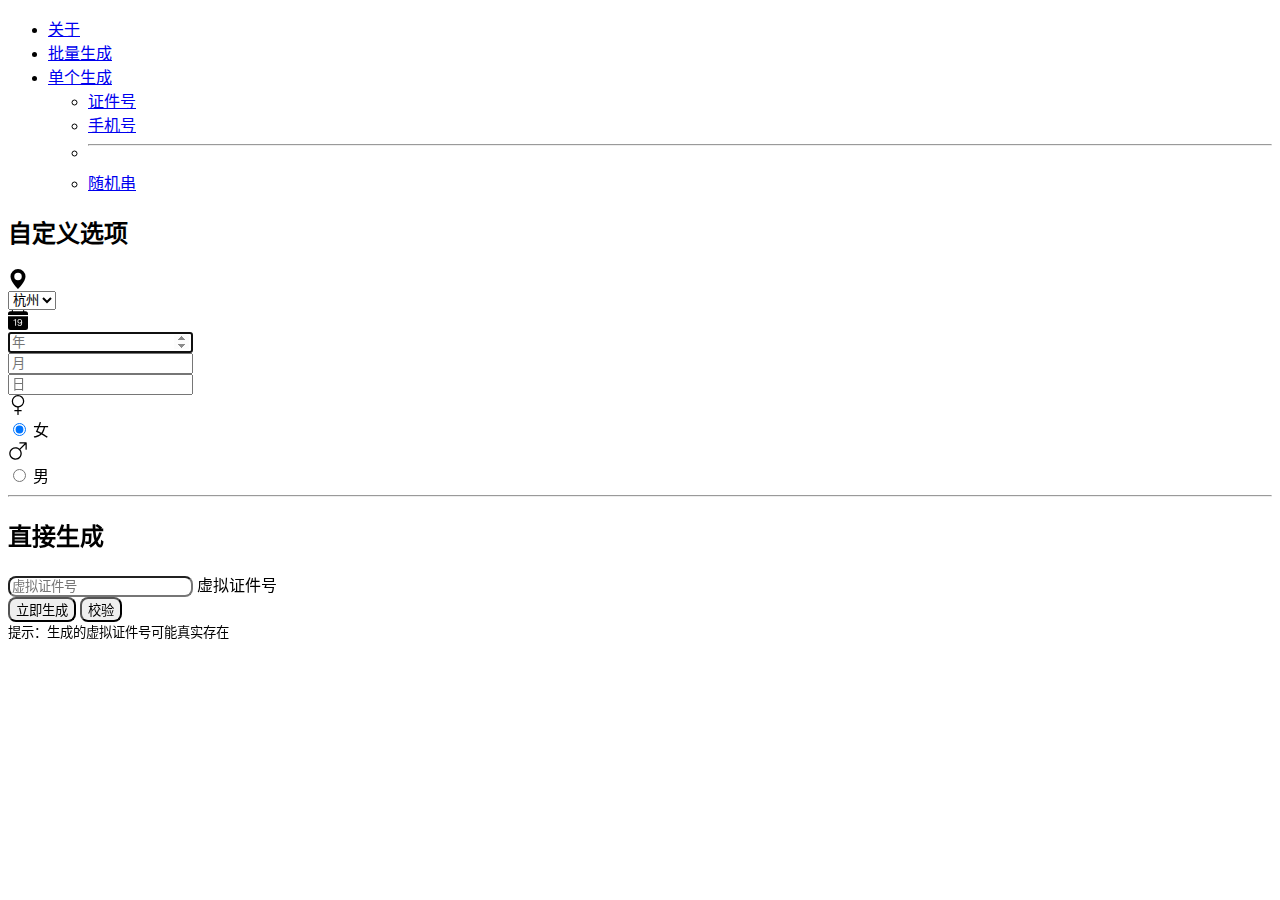
<file: zh-cn/random/idcard/index.html>
<!doctypehtml><html class=h-100 lang=zh-cn><meta charset=utf-8><meta content="width=device-width,initial-scale=1"name=viewport><title>随机 · 证件号</title><link href=https://cdn.staticfile.net/twitter-bootstrap/5.1.3/css/bootstrap.min.css rel=stylesheet><link href=../../../assets/css/common.css rel=stylesheet><link href=../../../assets/img/favicons/favicon_cyan.ico rel=icon><body class="h-100 pb_72px"><svg style=display:none xmlns=http://www.w3.org/2000/svg><symbol id=calendar-date-fill viewBox="0 0 16 16"><path d="M4 .5a.5.5 0 0 0-1 0V1H2a2 2 0 0 0-2 2v1h16V3a2 2 0 0 0-2-2h-1V.5a.5.5 0 0 0-1 0V1H4V.5zm5.402 9.746c.625 0 1.184-.484 1.184-1.18 0-.832-.527-1.23-1.16-1.23-.586 0-1.168.387-1.168 1.21 0 .817.543 1.2 1.144 1.2z"/><path d="M16 14V5H0v9a2 2 0 0 0 2 2h12a2 2 0 0 0 2-2zm-6.664-1.21c-1.11 0-1.656-.767-1.703-1.407h.683c.043.37.387.82 1.051.82.844 0 1.301-.848 1.305-2.164h-.027c-.153.414-.637.79-1.383.79-.852 0-1.676-.61-1.676-1.77 0-1.137.871-1.809 1.797-1.809 1.172 0 1.953.734 1.953 2.668 0 1.805-.742 2.871-2 2.871zm-2.89-5.435v5.332H5.77V8.079h-.012c-.29.156-.883.52-1.258.777V8.16a12.6 12.6 0 0 1 1.313-.805h.632z"/></symbol><symbol id=geo-alt-fill viewBox="0 0 16 16"><path d="M8 16s6-5.686 6-10A6 6 0 0 0 2 6c0 4.314 6 10 6 10zm0-7a3 3 0 1 1 0-6 3 3 0 0 1 0 6z"/></symbol><symbol id=gender-female viewBox="0 0 16 16"><path d="M8 1a4 4 0 1 0 0 8 4 4 0 0 0 0-8zM3 5a5 5 0 1 1 5.5 4.975V12h2a.5.5 0 0 1 0 1h-2v2.5a.5.5 0 0 1-1 0V13h-2a.5.5 0 0 1 0-1h2V9.975A5 5 0 0 1 3 5z"fill-rule=evenodd /></symbol><symbol id=gender-male viewBox="0 0 16 16"><path d="M9.5 2a.5.5 0 0 1 0-1h5a.5.5 0 0 1 .5.5v5a.5.5 0 0 1-1 0V2.707L9.871 6.836a5 5 0 1 1-.707-.707L13.293 2H9.5zM6 6a4 4 0 1 0 0 8 4 4 0 0 0 0-8z"fill-rule=evenodd /></symbol><symbol id=exclamation-triangle-fill viewBox="0 0 16 16"><path d="M8.982 1.566a1.13 1.13 0 0 0-1.96 0L.165 13.233c-.457.778.091 1.767.98 1.767h13.713c.889 0 1.438-.99.98-1.767L8.982 1.566zM8 5c.535 0 .954.462.9.995l-.35 3.507a.552.552 0 0 1-1.1 0L7.1 5.995A.905.905 0 0 1 8 5zm.002 6a1 1 0 1 1 0 2 1 1 0 0 1 0-2z"/></symbol><symbol id=check-circle-fill viewBox="0 0 16 16"><path d="M16 8A8 8 0 1 1 0 8a8 8 0 0 1 16 0zm-3.97-3.03a.75.75 0 0 0-1.08.022L7.477 9.417 5.384 7.323a.75.75 0 0 0-1.06 1.06L6.97 11.03a.75.75 0 0 0 1.079-.02l3.992-4.99a.75.75 0 0 0-.01-1.05z"/></symbol></svg><div class=fixed-top id=liveAlertPlaceholder></div><header class="d-flex justify-content-center bg-dark py-3 text-white"><ul class="nav nav-pills"><li class=nav-item><a class="text-white nav-link"href=../ >关于</a><li class=nav-item><a class="text-white nav-link"href=../batch/ >批量生成</a><li class=nav-item><div class=dropdown><a class="text-white nav-link active dropdown-toggle"href=javascript:; data-bs-toggle=dropdown id=dropdownNavLink>单个生成</a><ul class="dropdown-menu dropdown-menu-dark"><li><a class="d-flex align-items-center dropdown-item gap-2 py-2 active"href=./ ><span class="d-inline-block rounded-circle bg-info"style=width:.5em;height:.5em></span> 证件号</a><li><a class="d-flex align-items-center dropdown-item gap-2 py-2"href=../mobile/ ><span class="d-inline-block rounded-circle bg-success"style=width:.5em;height:.5em></span> 手机号</a><li><hr class=dropdown-divider><li><a class="d-flex align-items-center dropdown-item gap-2 py-2"href=../string/ ><span class="d-inline-block rounded-circle bg-warning"style=width:.5em;height:.5em></span> 随机串</a></ul></div></ul></header><div class="bg-secondary d-block modal position-static"role=dialog tabindex=-1><div class=modal-dialog role=document><div class="modal-content rounded-5 shadow"><div class="p-5 border-bottom-0 modal-header pb-4"><h2 class="fw-bold mb-0">自定义选项</h2></div><div class="p-5 modal-body pt-0"><form><div class="py-2 container mb-2 rounded-4 w-100"><div class=row><div class="d-flex align-items-center justify-content-center col-2 col-lg-auto"><svg class=bi height=20 width=20><use xlink:href=#geo-alt-fill /></svg></div><div class="col px-1"><select class=form-select id=city><option value=310101>上海<option value=320101>南京<option value=330101 selected>杭州</select></div></div></div><div class="py-2 container mb-2 rounded-4 w-100"><div class=row><div class="d-flex align-items-center justify-content-center col-2 col-lg-auto"><svg class=bi height=20 width=20><use xlink:href=#calendar-date-fill /></svg></div><div class="col px-1 position-relative"><input class=form-control id=year type=number placeholder=年><div class=invalid-tooltip id=year_tip></div></div><div class="col px-1 position-relative"><input class=form-control id=month type=number placeholder=月><div class=invalid-tooltip id=month_tip></div></div><div class="col px-1 position-relative"><input class=form-control id=day type=number placeholder=日><div class=invalid-tooltip id=day_tip></div></div></div></div><div class="py-2 container mb-2 rounded-4 w-100"><div class=row><div class=col-lg-auto></div><div class="col align-items-center d-flex justify-content-center"><svg class=bi height=20 width=20><use xlink:href=#gender-female /></svg></div><div class="col px-0"><div class=form-check><input class=form-check-input id=female_radio type=radio name=gender_radio value=female checked> <label for=female_radio class=form-check-label>女</label></div></div><div class="col align-items-center d-flex justify-content-center"><svg class=bi height=20 width=20><use xlink:href=#gender-male /></svg></div><div class="col px-0"><div class=form-check><input class=form-check-input id=male_radio type=radio name=gender_radio value=male> <label for=male_radio class=form-check-label>男</label></div></div><div class=col-lg-auto></div></div></div><hr class=my-4><h2 class="fw-bold fs-5 mb-3">直接生成</h2><div class="mb-3 form-floating"><input class="rounded-4 form-control"id=card_id placeholder=虚拟证件号> <label for=card_id>虚拟证件号</label></div><div class="d-grid d-md-flex gap-2 justify-content-md-center mb-2 w-100"><button class="rounded-4 btn btn-lg mx-1 btn-primary"id=generate type=button>立即生成</button> <button class="rounded-4 btn btn-lg mx-1 btn-outline-primary"id=verify type=button>校验</button></div><small class=text-muted>提示：生成的虚拟证件号可能真实存在</small></form></div></div></div></div><script src=https://cdn.staticfile.net/twitter-bootstrap/5.1.3/js/bootstrap.bundle.min.js></script><script src=../../../assets/js/zh-cn/random/idcard.js></script>
</file>
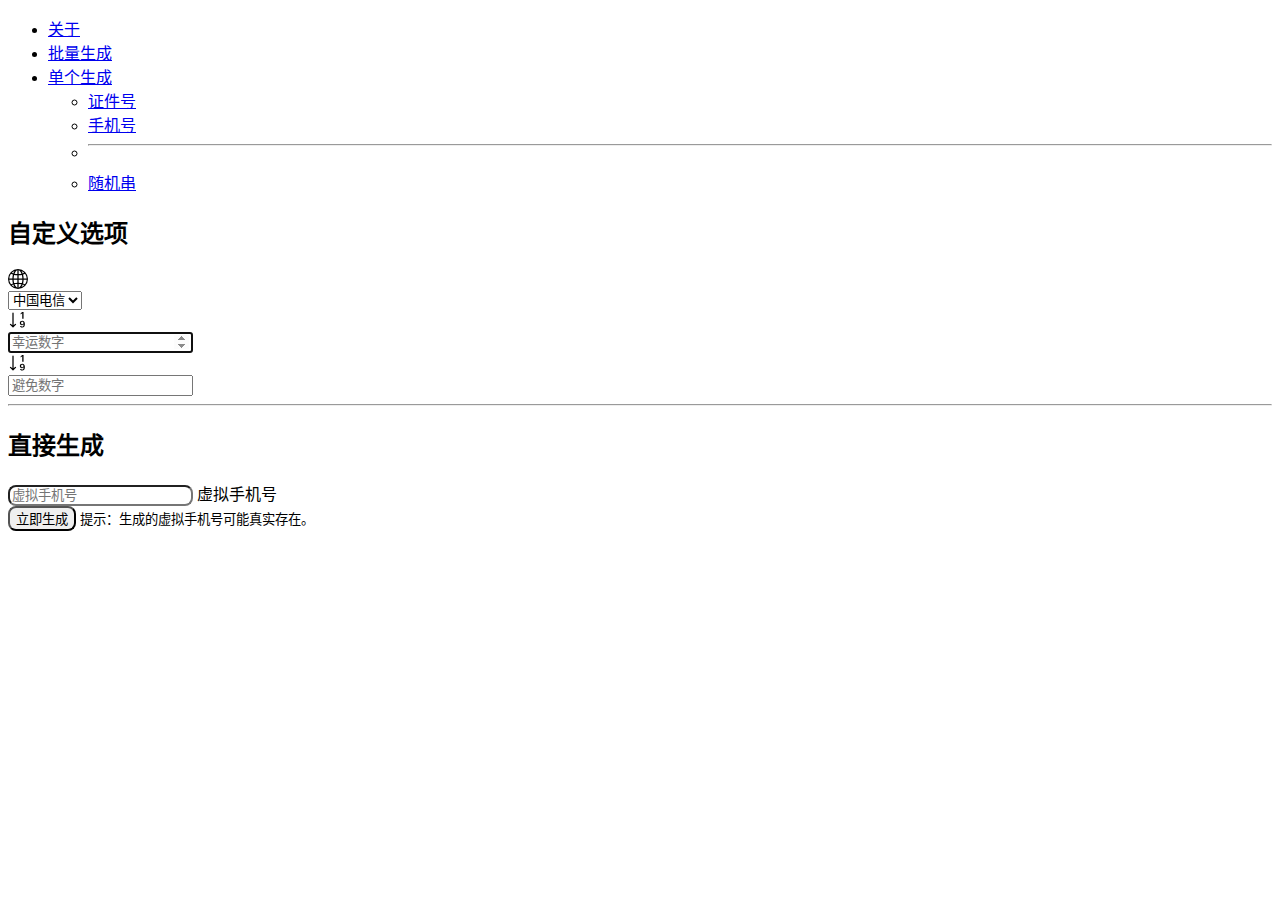
<file: zh-cn/random/mobile/index.html>
<!doctypehtml><html class=h-100 lang=zh-cn><meta charset=utf-8><meta content="width=device-width,initial-scale=1"name=viewport><title>随机 · 手机号</title><link href=https://cdn.staticfile.net/twitter-bootstrap/5.1.3/css/bootstrap.min.css rel=stylesheet><link href=../../../assets/css/common.css rel=stylesheet><link href=../../../assets/img/favicons/favicon_teal.ico rel=icon><body class="h-100 pb_72px"><svg style=display:none xmlns=http://www.w3.org/2000/svg><symbol id=sort-numeric-down viewBox="0 0 16 16"><path d="M12.438 1.668V7H11.39V2.684h-.051l-1.211.859v-.969l1.262-.906h1.046z"/><path d="M11.36 14.098c-1.137 0-1.708-.657-1.762-1.278h1.004c.058.223.343.45.773.45.824 0 1.164-.829 1.133-1.856h-.059c-.148.39-.57.742-1.261.742-.91 0-1.72-.613-1.72-1.758 0-1.148.848-1.835 1.973-1.835 1.09 0 2.063.636 2.063 2.687 0 1.867-.723 2.848-2.145 2.848zm.062-2.735c.504 0 .933-.336.933-.972 0-.633-.398-1.008-.94-1.008-.52 0-.927.375-.927 1 0 .64.418.98.934.98z"fill-rule=evenodd /><path d="M4.5 2.5a.5.5 0 0 0-1 0v9.793l-1.146-1.147a.5.5 0 0 0-.708.708l2 1.999.007.007a.497.497 0 0 0 .7-.006l2-2a.5.5 0 0 0-.707-.708L4.5 12.293V2.5z"/></symbol><symbol id=globe2 viewBox="0 0 16 16"><path d="M0 8a8 8 0 1 1 16 0A8 8 0 0 1 0 8zm7.5-6.923c-.67.204-1.335.82-1.887 1.855-.143.268-.276.56-.395.872.705.157 1.472.257 2.282.287V1.077zM4.249 3.539c.142-.384.304-.744.481-1.078a6.7 6.7 0 0 1 .597-.933A7.01 7.01 0 0 0 3.051 3.05c.362.184.763.349 1.198.49zM3.509 7.5c.036-1.07.188-2.087.436-3.008a9.124 9.124 0 0 1-1.565-.667A6.964 6.964 0 0 0 1.018 7.5h2.49zm1.4-2.741a12.344 12.344 0 0 0-.4 2.741H7.5V5.091c-.91-.03-1.783-.145-2.591-.332zM8.5 5.09V7.5h2.99a12.342 12.342 0 0 0-.399-2.741c-.808.187-1.681.301-2.591.332zM4.51 8.5c.035.987.176 1.914.399 2.741A13.612 13.612 0 0 1 7.5 10.91V8.5H4.51zm3.99 0v2.409c.91.03 1.783.145 2.591.332.223-.827.364-1.754.4-2.741H8.5zm-3.282 3.696c.12.312.252.604.395.872.552 1.035 1.218 1.65 1.887 1.855V11.91c-.81.03-1.577.13-2.282.287zm.11 2.276a6.696 6.696 0 0 1-.598-.933 8.853 8.853 0 0 1-.481-1.079 8.38 8.38 0 0 0-1.198.49 7.01 7.01 0 0 0 2.276 1.522zm-1.383-2.964A13.36 13.36 0 0 1 3.508 8.5h-2.49a6.963 6.963 0 0 0 1.362 3.675c.47-.258.995-.482 1.565-.667zm6.728 2.964a7.009 7.009 0 0 0 2.275-1.521 8.376 8.376 0 0 0-1.197-.49 8.853 8.853 0 0 1-.481 1.078 6.688 6.688 0 0 1-.597.933zM8.5 11.909v3.014c.67-.204 1.335-.82 1.887-1.855.143-.268.276-.56.395-.872A12.63 12.63 0 0 0 8.5 11.91zm3.555-.401c.57.185 1.095.409 1.565.667A6.963 6.963 0 0 0 14.982 8.5h-2.49a13.36 13.36 0 0 1-.437 3.008zM14.982 7.5a6.963 6.963 0 0 0-1.362-3.675c-.47.258-.995.482-1.565.667.248.92.4 1.938.437 3.008h2.49zM11.27 2.461c.177.334.339.694.482 1.078a8.368 8.368 0 0 0 1.196-.49 7.01 7.01 0 0 0-2.275-1.52c.218.283.418.597.597.932zm-.488 1.343a7.765 7.765 0 0 0-.395-.872C9.835 1.897 9.17 1.282 8.5 1.077V4.09c.81-.03 1.577-.13 2.282-.287z"/></symbol><symbol id=exclamation-triangle-fill viewBox="0 0 16 16"><path d="M8.982 1.566a1.13 1.13 0 0 0-1.96 0L.165 13.233c-.457.778.091 1.767.98 1.767h13.713c.889 0 1.438-.99.98-1.767L8.982 1.566zM8 5c.535 0 .954.462.9.995l-.35 3.507a.552.552 0 0 1-1.1 0L7.1 5.995A.905.905 0 0 1 8 5zm.002 6a1 1 0 1 1 0 2 1 1 0 0 1 0-2z"/></symbol><symbol id=check-circle-fill viewBox="0 0 16 16"><path d="M16 8A8 8 0 1 1 0 8a8 8 0 0 1 16 0zm-3.97-3.03a.75.75 0 0 0-1.08.022L7.477 9.417 5.384 7.323a.75.75 0 0 0-1.06 1.06L6.97 11.03a.75.75 0 0 0 1.079-.02l3.992-4.99a.75.75 0 0 0-.01-1.05z"/></symbol></svg><div class=fixed-top id=liveAlertPlaceholder></div><header class="d-flex justify-content-center bg-dark py-3 text-white"><ul class="nav nav-pills"><li class=nav-item><a class="text-white nav-link"href=../ >关于</a><li class=nav-item><a class="text-white nav-link"href=../batch/ >批量生成</a><li class=nav-item><div class=dropdown><a class="text-white nav-link active dropdown-toggle"href=javascript:; data-bs-toggle=dropdown id=dropdownNavLink>单个生成</a><ul class="dropdown-menu dropdown-menu-dark"><li><a class="d-flex align-items-center dropdown-item gap-2 py-2"href=../idcard/ ><span class="d-inline-block rounded-circle bg-info"style=width:.5em;height:.5em></span> 证件号</a><li><a class="d-flex align-items-center dropdown-item gap-2 py-2 active"href=./ ><span class="d-inline-block rounded-circle bg-success"style=width:.5em;height:.5em></span> 手机号</a><li><hr class=dropdown-divider><li><a class="d-flex align-items-center dropdown-item gap-2 py-2"href=../string/ ><span class="d-inline-block rounded-circle bg-warning"style=width:.5em;height:.5em></span> 随机串</a></ul></div></ul></header><div class="bg-secondary d-block modal position-static"role=dialog tabindex=-1><div class=modal-dialog role=document><div class="modal-content rounded-5 shadow"><div class="p-5 border-bottom-0 modal-header pb-4"><h2 class="fw-bold mb-0">自定义选项</h2></div><div class="p-5 modal-body pt-0"><form><div class="py-2 container mb-2 rounded-4 w-100"><div class=row><div class="d-flex align-items-center col-2 col-lg-auto justify-content-center"><svg class=bi height=20 width=20><use xlink:href=#globe2 /></svg></div><div class="col position-relative px-1"><select class=form-select id=operator><option value=CB>中国广电<option value=CM>中国移动<option value=CT selected>中国电信<option value=CU>中国联通</select><div class=invalid-tooltip id=operator_tip></div></div></div></div><div class="py-2 container mb-2 rounded-4 w-100"><div class=row><div class="d-flex align-items-center col-2 col-lg-auto justify-content-center"><svg class=bi height=20 width=20><use xlink:href=#sort-numeric-down /></svg></div><div class="col position-relative px-1"><input class=form-control id=desire placeholder=幸运数字 type=number><div class=invalid-tooltip id=desire_tip></div></div><div class="d-flex align-items-center col-2 col-lg-auto justify-content-center"><svg class=bi height=20 width=20><use xlink:href=#sort-numeric-down /></svg></div><div class="col position-relative px-1"><input class=form-control id=disgust placeholder=避免数字 type=number><div class=invalid-tooltip id=disgust_tip></div></div></div></div><hr class=my-4><h2 class="fw-bold fs-5 mb-3">直接生成</h2><div class="mb-3 form-floating"><input class="rounded-4 form-control"id=mobile_num placeholder=虚拟手机号> <label for=mobile_num>虚拟手机号</label></div><button class="rounded-4 mb-2 w-100 btn btn-lg btn-primary"id=generate type=button>立即生成</button> <small class=text-muted>提示：生成的虚拟手机号可能真实存在。</small></form></div></div></div></div><script src=https://cdn.staticfile.net/twitter-bootstrap/5.1.3/js/bootstrap.bundle.min.js></script><script src=../../../assets/js/zh-cn/random/mobile.js></script>
</file>
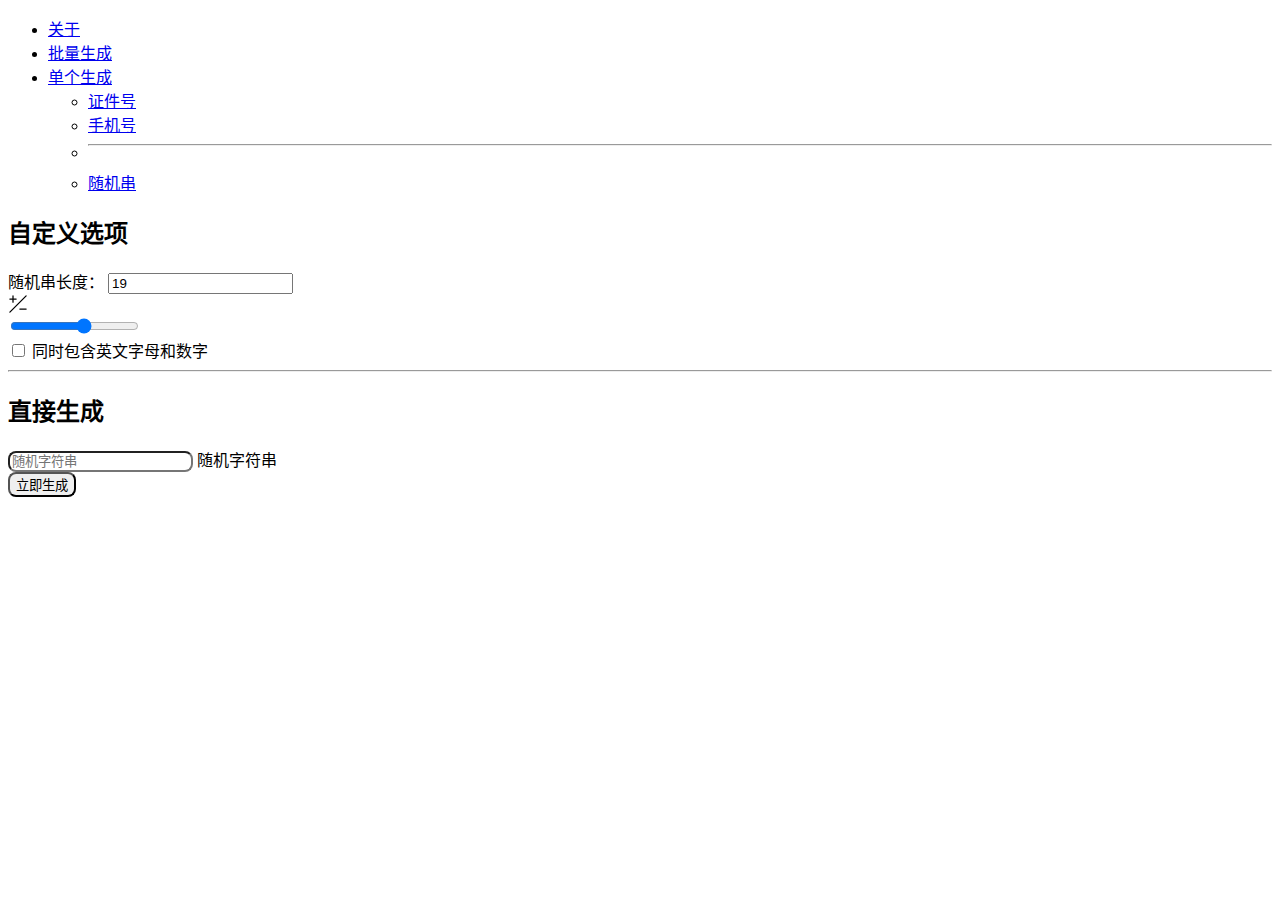
<file: zh-cn/random/string/index.html>
<!doctypehtml><html class=h-100 lang=zh-cn><meta charset=utf-8><meta content="width=device-width,initial-scale=1"name=viewport><title>随机 · 字符串</title><link href=https://cdn.staticfile.net/twitter-bootstrap/5.1.3/css/bootstrap.min.css rel=stylesheet><link href=../../../assets/css/common.css rel=stylesheet><link href=../../../assets/img/favicons/favicon_yellow.ico rel=icon><body class="h-100 pb_72px"><svg style=display:none xmlns=http://www.w3.org/2000/svg><symbol id=sort-numeric-down viewBox="0 0 16 16"><path d="M12.438 1.668V7H11.39V2.684h-.051l-1.211.859v-.969l1.262-.906h1.046z"/><path d="M11.36 14.098c-1.137 0-1.708-.657-1.762-1.278h1.004c.058.223.343.45.773.45.824 0 1.164-.829 1.133-1.856h-.059c-.148.39-.57.742-1.261.742-.91 0-1.72-.613-1.72-1.758 0-1.148.848-1.835 1.973-1.835 1.09 0 2.063.636 2.063 2.687 0 1.867-.723 2.848-2.145 2.848zm.062-2.735c.504 0 .933-.336.933-.972 0-.633-.398-1.008-.94-1.008-.52 0-.927.375-.927 1 0 .64.418.98.934.98z"fill-rule=evenodd /><path d="M4.5 2.5a.5.5 0 0 0-1 0v9.793l-1.146-1.147a.5.5 0 0 0-.708.708l2 1.999.007.007a.497.497 0 0 0 .7-.006l2-2a.5.5 0 0 0-.707-.708L4.5 12.293V2.5z"/></symbol><symbol id=plus-slash-minus viewBox="0 0 16 16"><path d="m1.854 14.854 13-13a.5.5 0 0 0-.708-.708l-13 13a.5.5 0 0 0 .708.708ZM4 1a.5.5 0 0 1 .5.5v2h2a.5.5 0 0 1 0 1h-2v2a.5.5 0 0 1-1 0v-2h-2a.5.5 0 0 1 0-1h2v-2A.5.5 0 0 1 4 1Zm5 11a.5.5 0 0 1 .5-.5h5a.5.5 0 0 1 0 1h-5A.5.5 0 0 1 9 12Z"/></symbol><symbol id=exclamation-triangle-fill viewBox="0 0 16 16"><path d="M8.982 1.566a1.13 1.13 0 0 0-1.96 0L.165 13.233c-.457.778.091 1.767.98 1.767h13.713c.889 0 1.438-.99.98-1.767L8.982 1.566zM8 5c.535 0 .954.462.9.995l-.35 3.507a.552.552 0 0 1-1.1 0L7.1 5.995A.905.905 0 0 1 8 5zm.002 6a1 1 0 1 1 0 2 1 1 0 0 1 0-2z"/></symbol><symbol id=check-circle-fill viewBox="0 0 16 16"><path d="M16 8A8 8 0 1 1 0 8a8 8 0 0 1 16 0zm-3.97-3.03a.75.75 0 0 0-1.08.022L7.477 9.417 5.384 7.323a.75.75 0 0 0-1.06 1.06L6.97 11.03a.75.75 0 0 0 1.079-.02l3.992-4.99a.75.75 0 0 0-.01-1.05z"/></symbol></svg><div class=fixed-top id=liveAlertPlaceholder></div><header class="d-flex justify-content-center bg-dark py-3 text-white"><ul class="nav nav-pills"><li class=nav-item><a class="text-white nav-link"href=../ >关于</a><li class=nav-item><a class="text-white nav-link"href=../batch/ >批量生成</a><li class=nav-item><div class=dropdown><a class="text-white nav-link active dropdown-toggle"href=javascript:; data-bs-toggle=dropdown id=dropdownNavLink>单个生成</a><ul class="dropdown-menu dropdown-menu-dark"><li><a class="d-flex align-items-center dropdown-item gap-2 py-2"href=../idcard/ ><span class="d-inline-block rounded-circle bg-info"style=width:.5em;height:.5em></span> 证件号</a><li><a class="d-flex align-items-center dropdown-item gap-2 py-2"href=../mobile/ ><span class="d-inline-block rounded-circle bg-success"style=width:.5em;height:.5em></span> 手机号</a><li><hr class=dropdown-divider><li><a class="d-flex align-items-center dropdown-item gap-2 py-2 active"href=./ ><span class="d-inline-block rounded-circle bg-warning"style=width:.5em;height:.5em></span> 随机串</a></ul></div></ul></header><div class="bg-secondary d-block modal position-static"role=dialog tabindex=-1><div class=modal-dialog role=document><div class="modal-content rounded-5 shadow"><div class="p-5 border-bottom-0 modal-header pb-4"><h2 class="fw-bold mb-0">自定义选项</h2></div><div class="p-5 modal-body pt-0"><form><div class="py-2 container mb-2 rounded-4 w-100"><div class=row><div class="col position-relative px-1"><div class=input-group><span class=input-group-text>随机串长度：</span> <input class=form-control id=length type=number value=19 placeholder=""><div class=invalid-tooltip id=length_tip></div></div></div><div class="d-flex align-items-center col-2 col-lg-auto justify-content-center"><svg class=bi height=20 width=20><use xlink:href=#plus-slash-minus /></svg></div></div></div><div class="rounded-4 w-100 container pt-2"><div class=row><div class="col position-relative px-1"><input class=form-range id=lengthRange type=range value=19 max=32 min=1></div><label for=lengthRange class="form-label mt-3"><div class=form-check><input class=form-check-input id=containCheck type=checkbox> <label for=containCheck class=form-check-label>同时包含英文字母和数字</label></div></label></div></div><hr class=my-4><h2 class="fw-bold fs-5 mb-3">直接生成</h2><div class="mb-3 form-floating"><input class="rounded-4 form-control"id=rs placeholder=随机字符串> <label for=rs>随机字符串</label></div><button class="rounded-4 w-100 mb-2 btn btn-lg btn-primary"id=generate type=button>立即生成</button></form></div></div></div></div><script src=https://cdn.staticfile.net/twitter-bootstrap/5.1.3/js/bootstrap.bundle.min.js></script><script src=../../../assets/js/zh-cn/random/string.js></script>
</file>
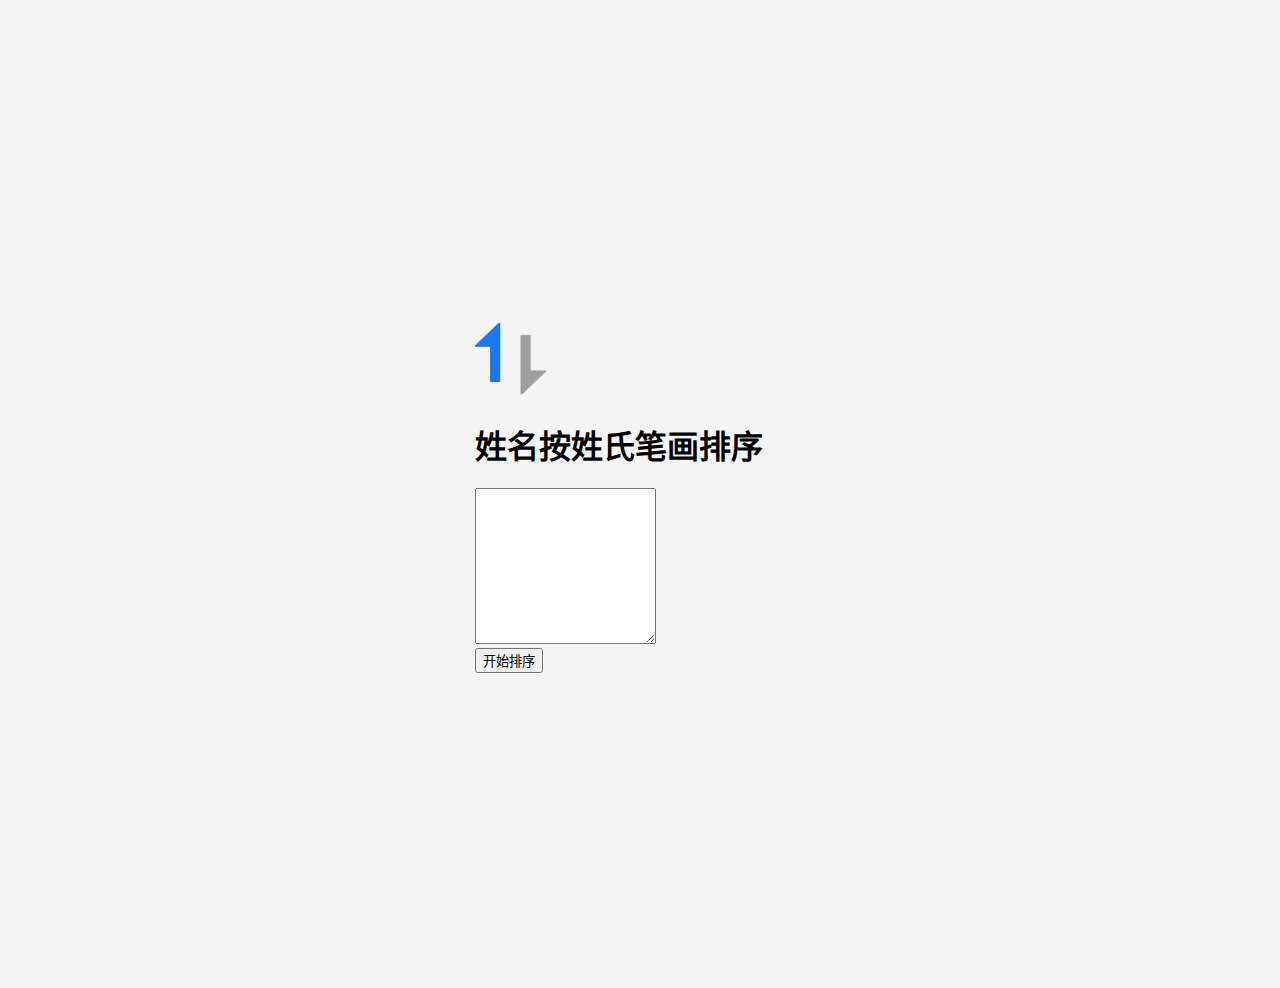
<file: zh-cn/toolbox/lastname/index.html>
<!doctypehtml><html class=h-100 lang=zh-cn><meta charset=utf-8><meta content="width=device-width,initial-scale=1"name=viewport><title>排序 · 姓氏笔画</title><link href=https://cdn.staticfile.net/twitter-bootstrap/5.1.3/css/bootstrap.min.css rel=stylesheet><link href=../../../assets/css/common.css rel=stylesheet><link href=../../../assets/css/lastname.css rel=stylesheet><link href=../../../assets/img/favicons/filter.ico rel=icon></head><svg style=display:none xmlns=http://www.w3.org/2000/svg><symbol id=ban viewBox="0 0 16 16"><path d="M15 8a6.97 6.97 0 0 0-1.71-4.584l-9.874 9.875A7 7 0 0 0 15 8M2.71 12.584l9.874-9.875a7 7 0 0 0-9.874 9.874ZM16 8A8 8 0 1 1 0 8a8 8 0 0 1 16 0"/></symbol><symbol id=exclamation-triangle-fill viewBox="0 0 16 16"><path d="M8.982 1.566a1.13 1.13 0 0 0-1.96 0L.165 13.233c-.457.778.091 1.767.98 1.767h13.713c.889 0 1.438-.99.98-1.767L8.982 1.566zM8 5c.535 0 .954.462.9.995l-.35 3.507a.552.552 0 0 1-1.1 0L7.1 5.995A.905.905 0 0 1 8 5zm.002 6a1 1 0 1 1 0 2 1 1 0 0 1 0-2z"/></symbol><symbol id=check-circle-fill viewBox="0 0 16 16"><path d="M16 8A8 8 0 1 1 0 8a8 8 0 0 1 16 0zm-3.97-3.03a.75.75 0 0 0-1.08.022L7.477 9.417 5.384 7.323a.75.75 0 0 0-1.06 1.06L6.97 11.03a.75.75 0 0 0 1.079-.02l3.992-4.99a.75.75 0 0 0-.01-1.05z"/></symbol></svg><div class=fixed-top id=liveAlertPlaceholder></div><body class=text-center><main class=form-signin><form><img alt=""class=mb-4 height=72 src=../../../assets/img/lastname/sort.png width=72><h1 class="mb-3 fw-normal h3">姓名按姓氏笔画排序</h1><div class="mb-3 form"><label class=form-label for=input_textarea></label> <textarea class=form-control id=input_textarea rows=10 type=text></textarea></div><button class="btn btn-lg btn-primary mb-5 w-100"id=go_sort_btn type=button>开始排序</button></form></main><script src=https://cdn.staticfile.net/twitter-bootstrap/5.1.3/js/bootstrap.bundle.min.js></script><script src=../../../assets/js/zh-cn/lastname/lastname.js></script>
</file>
